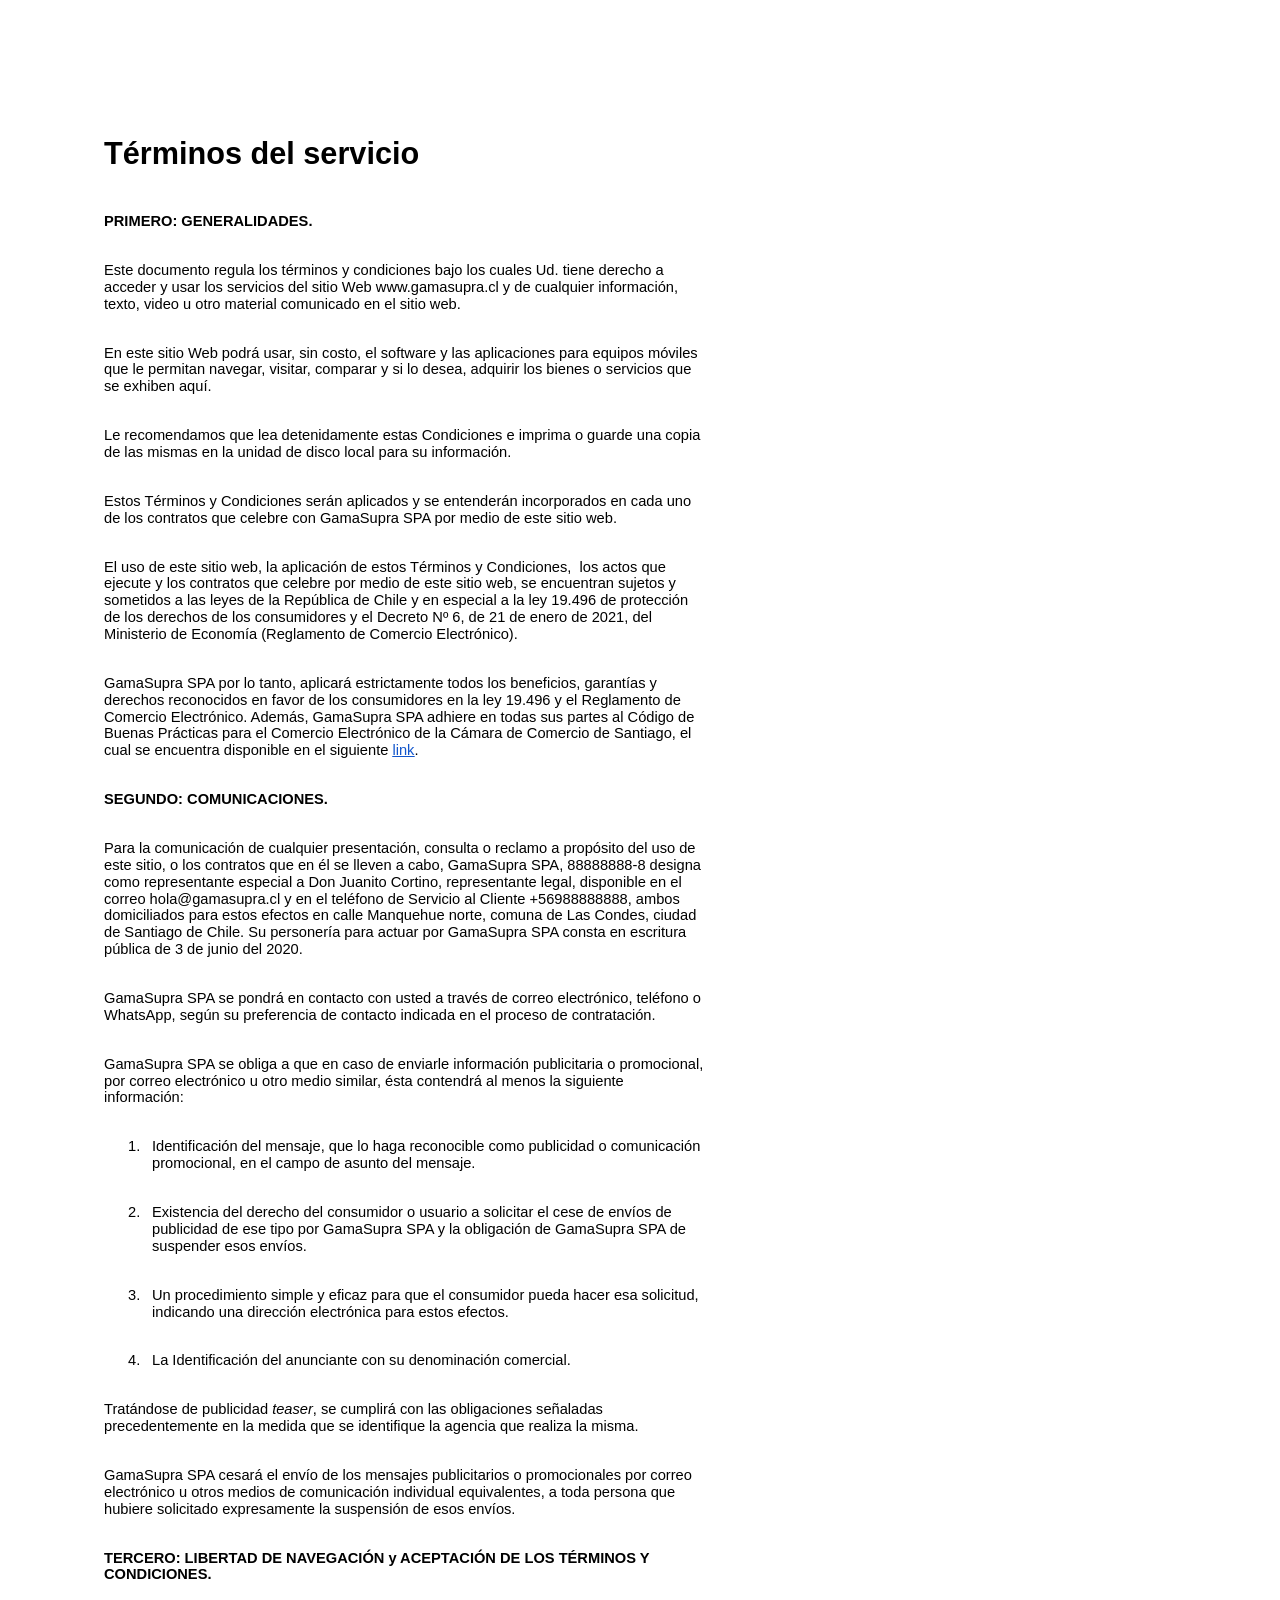
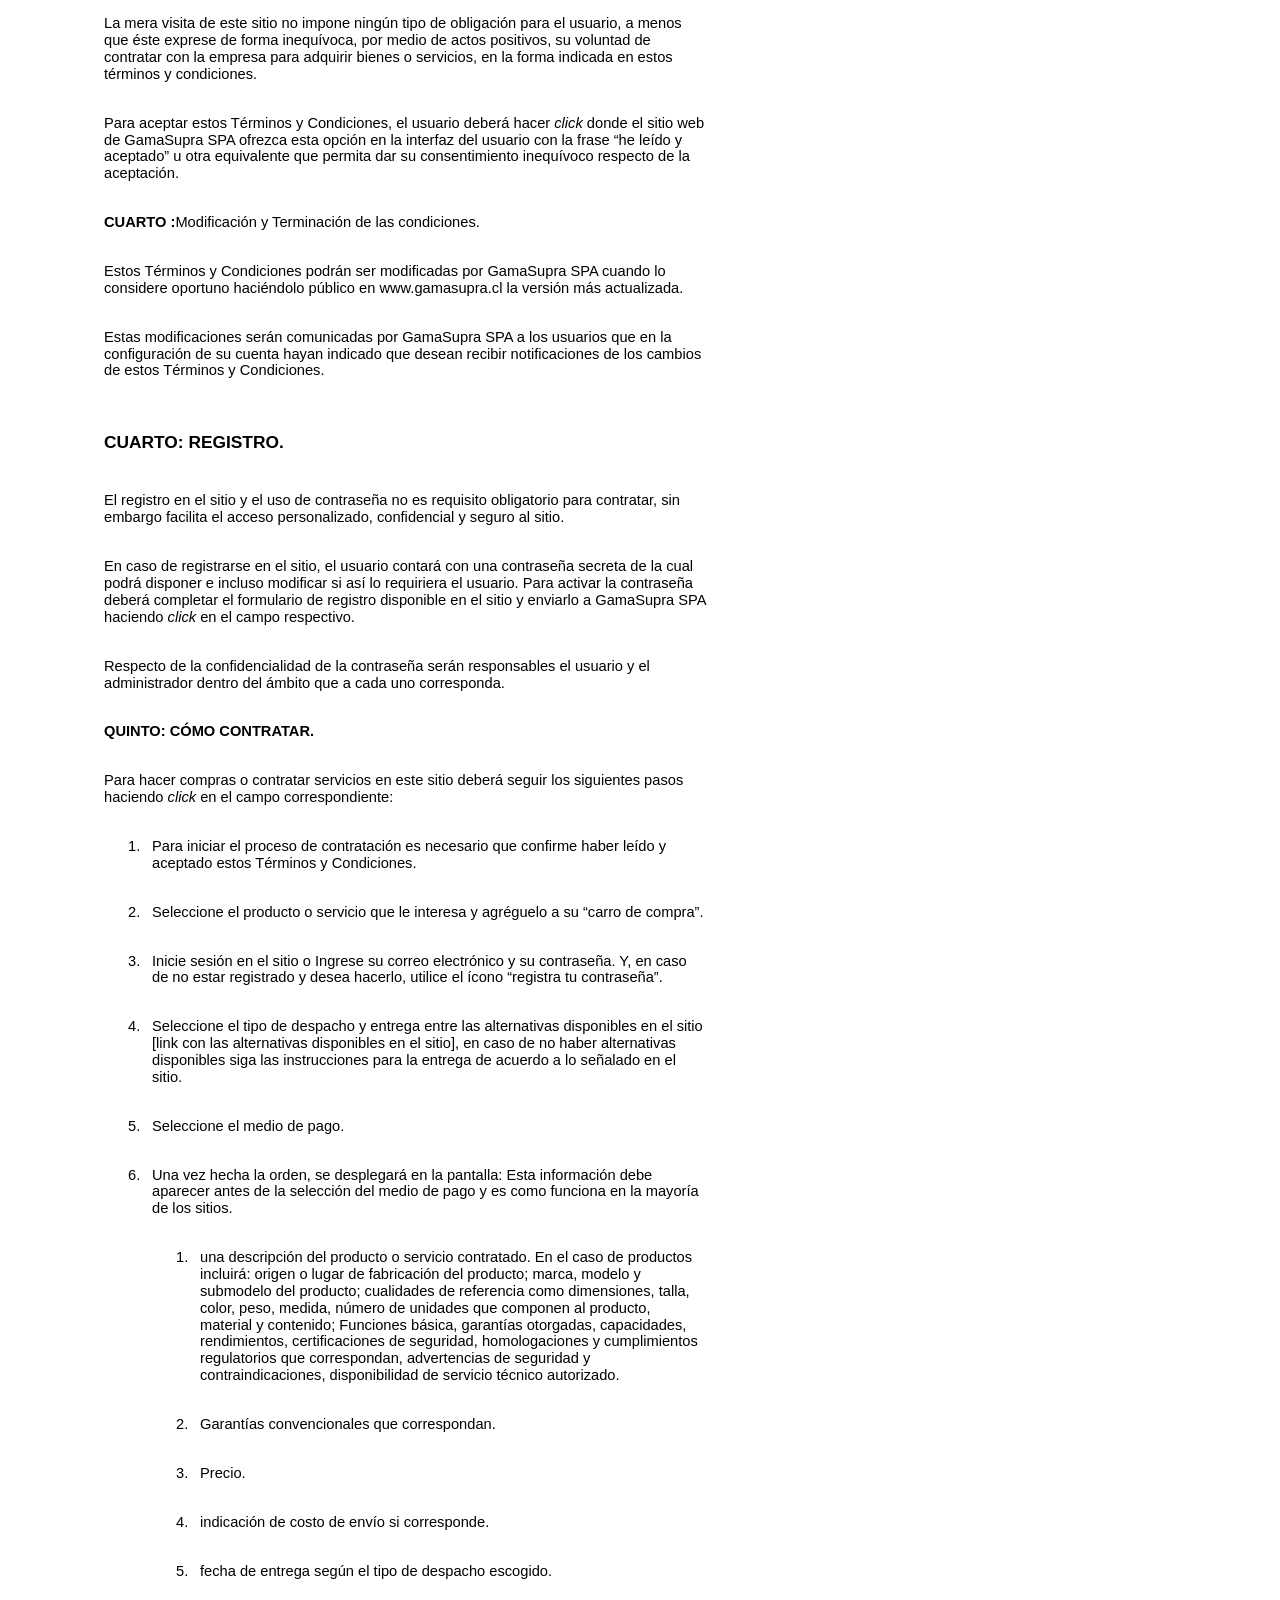
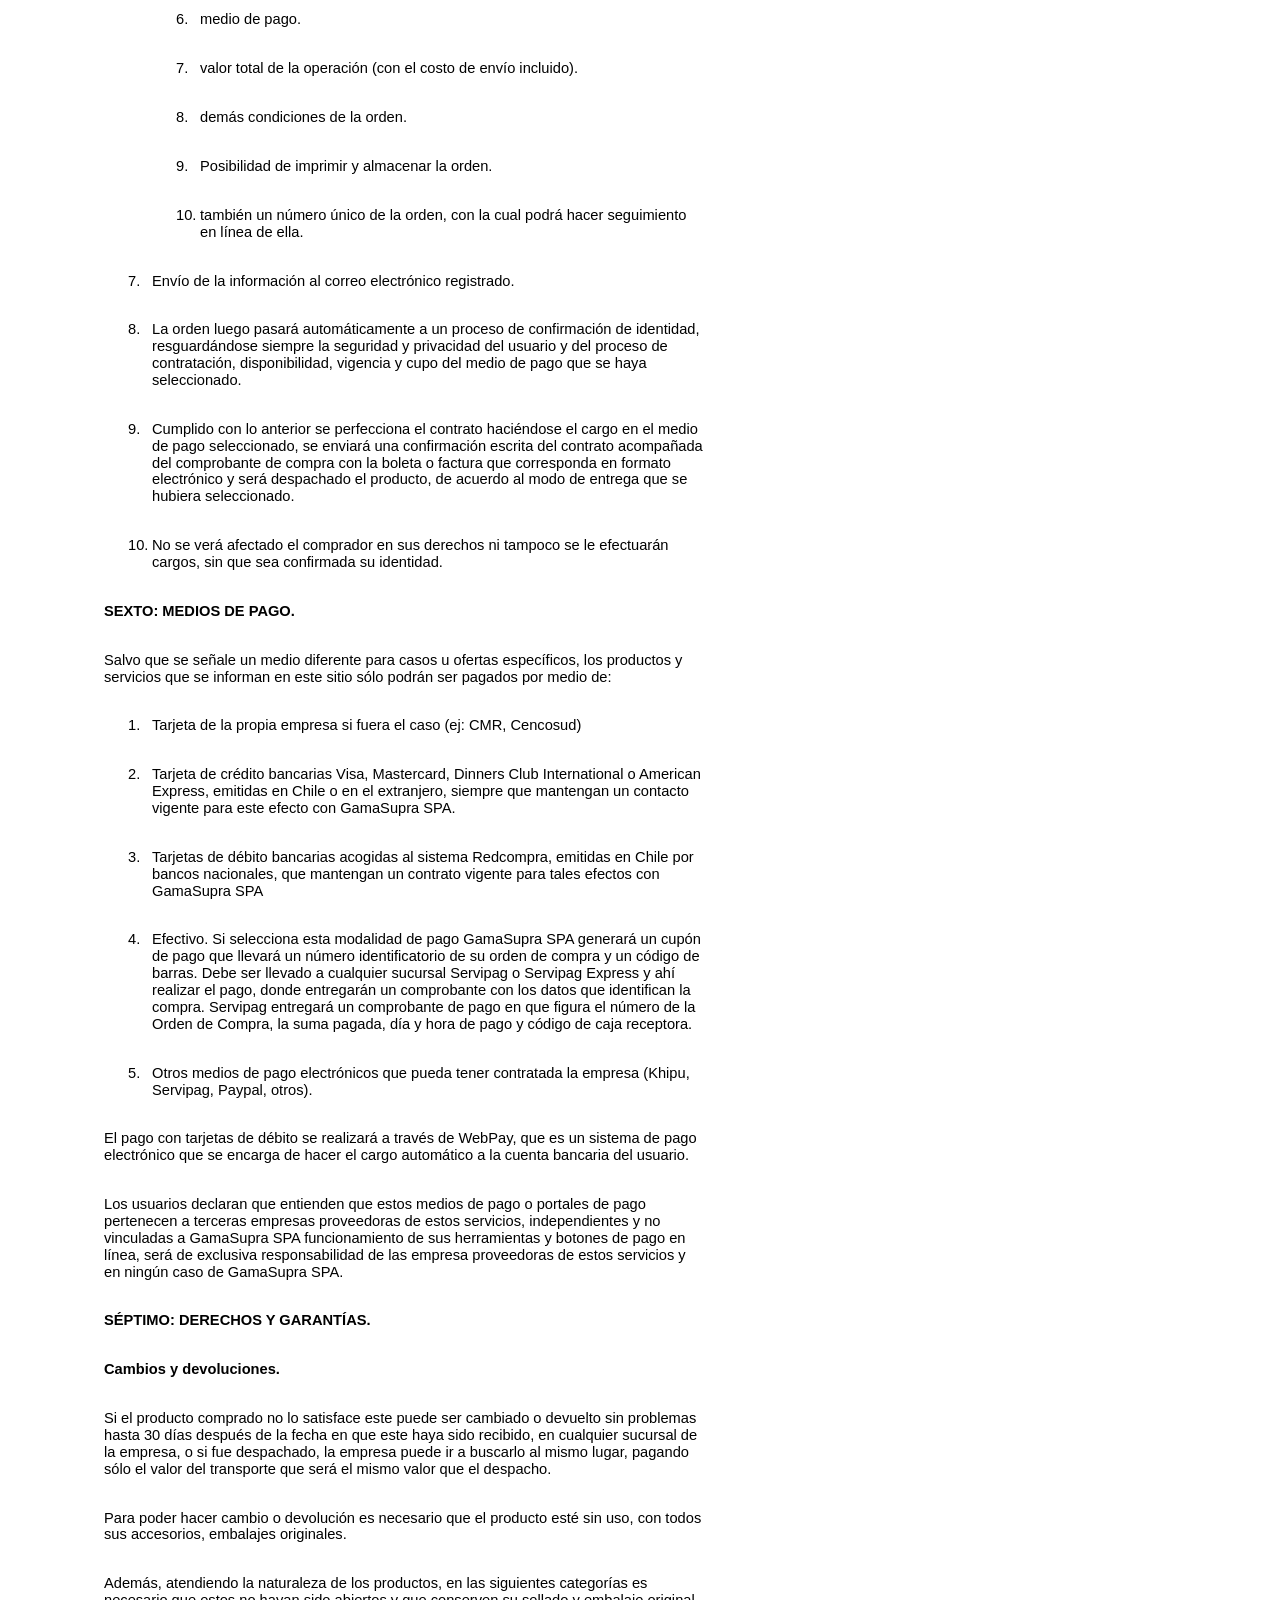
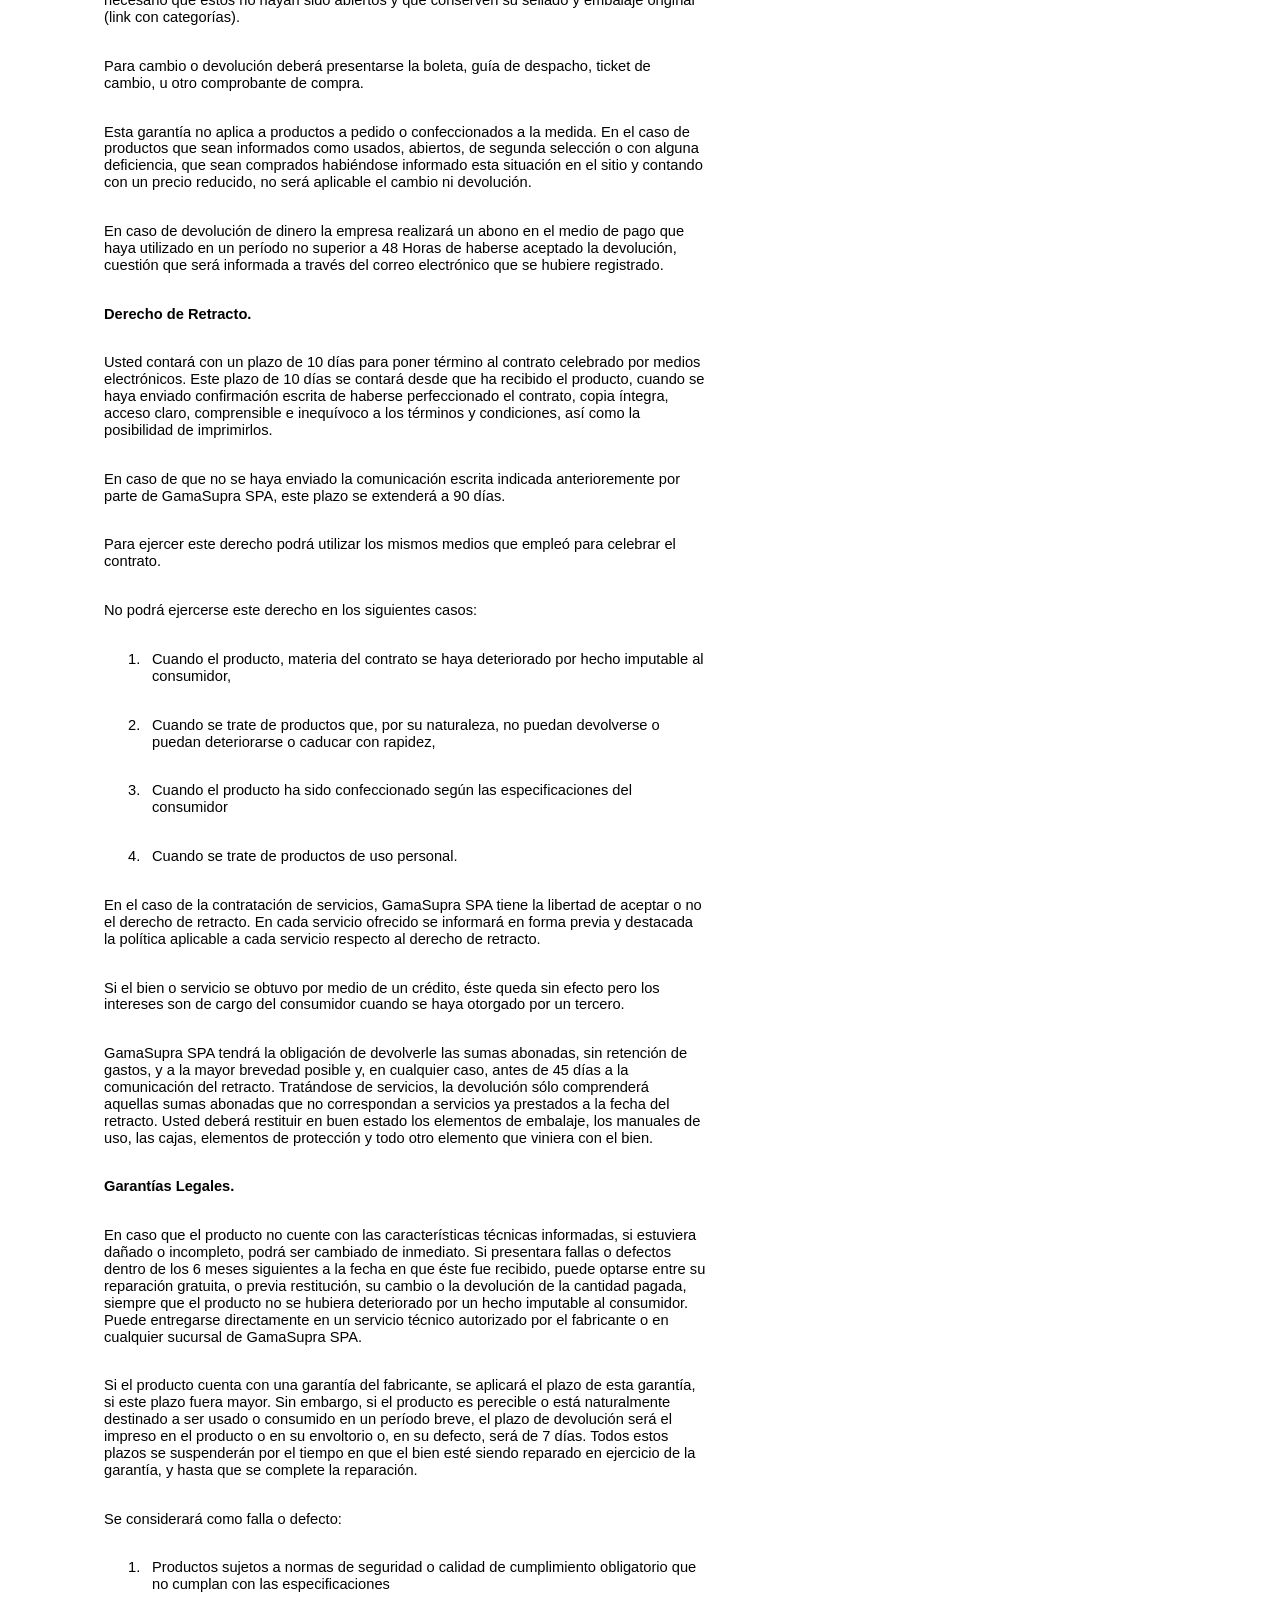
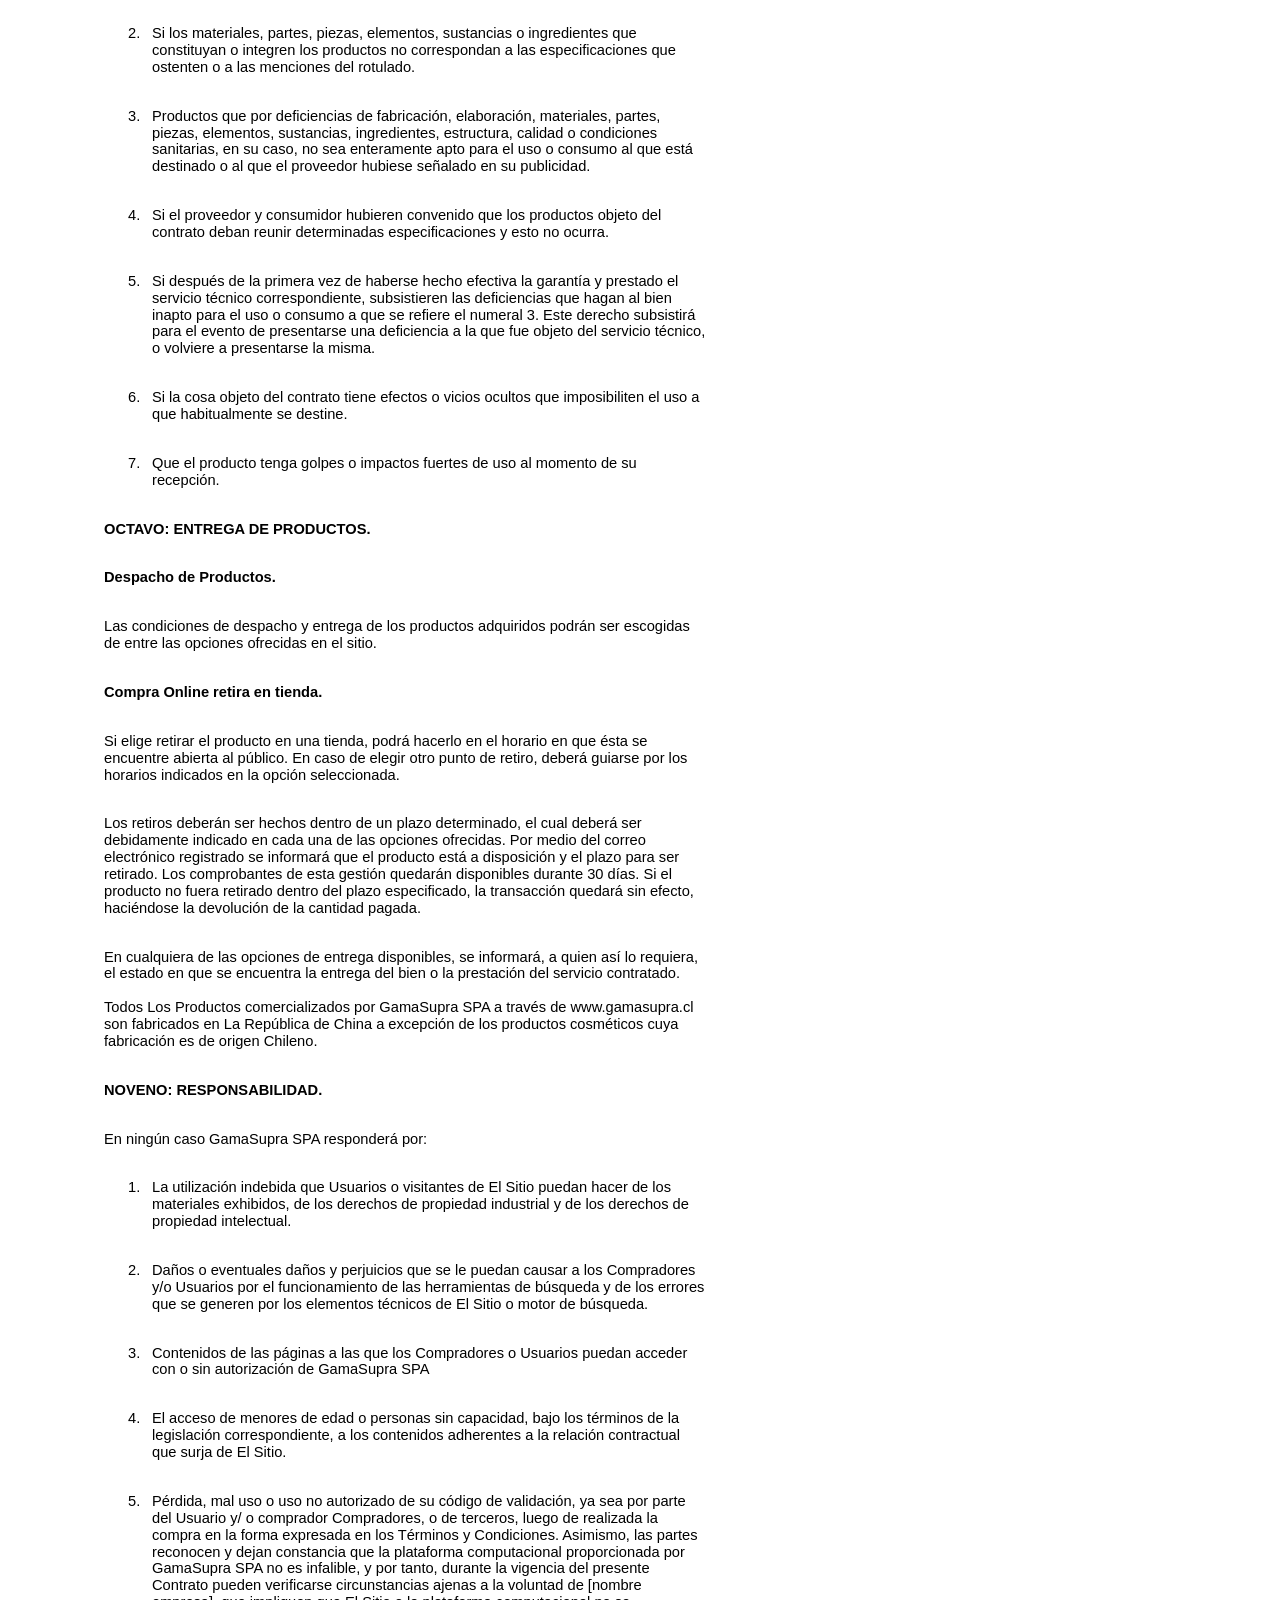
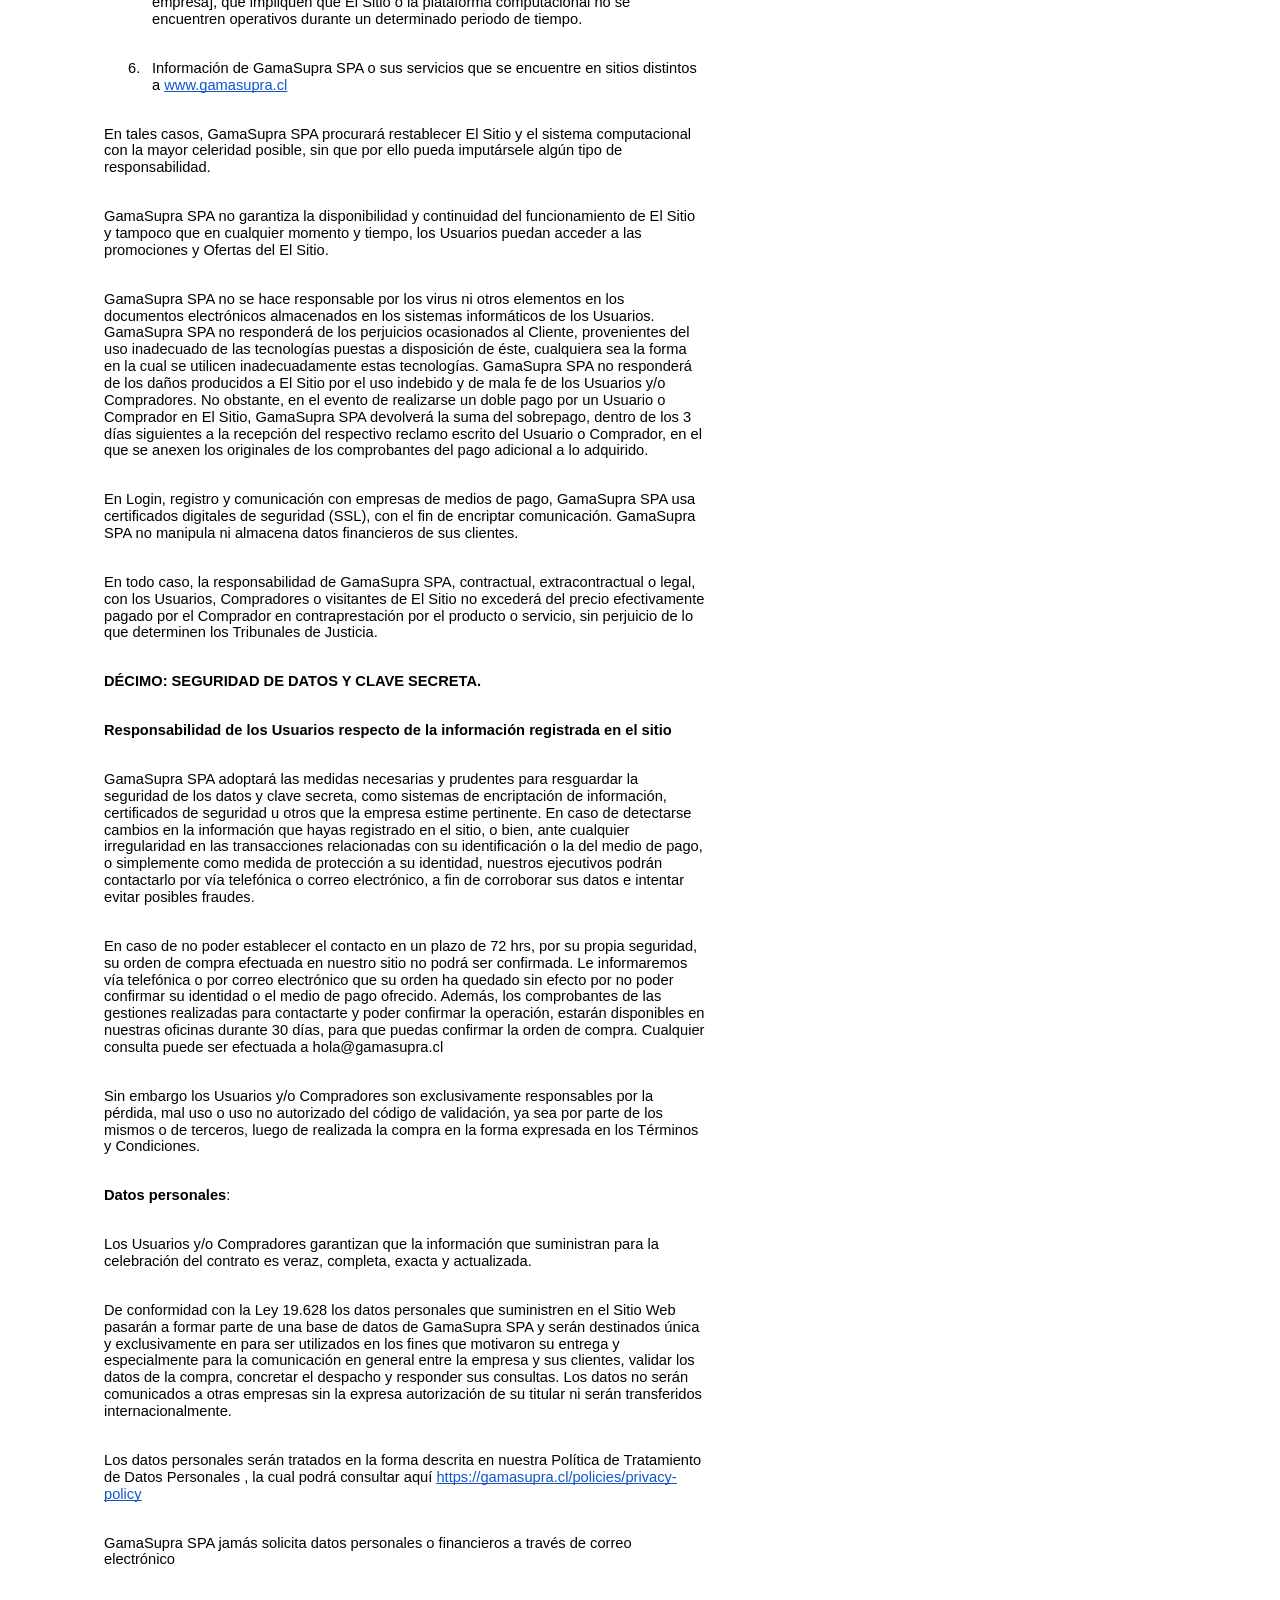
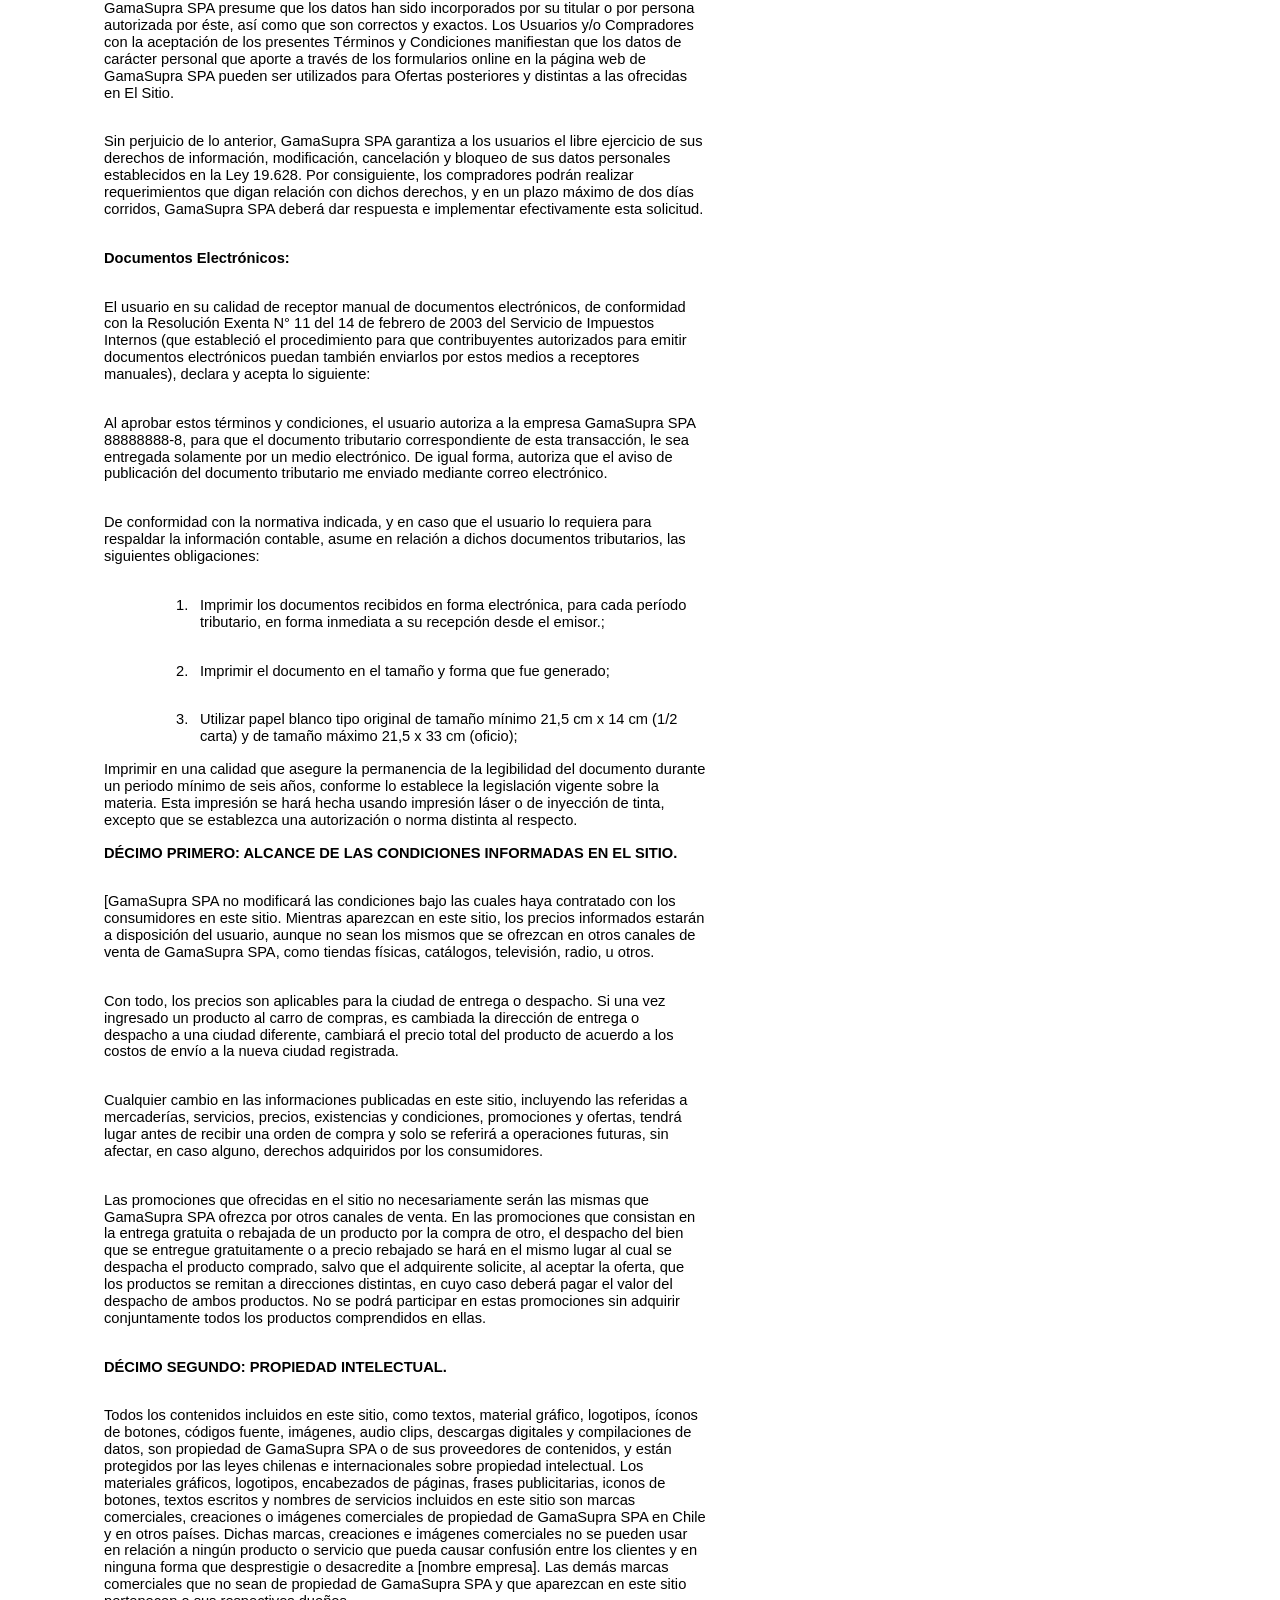
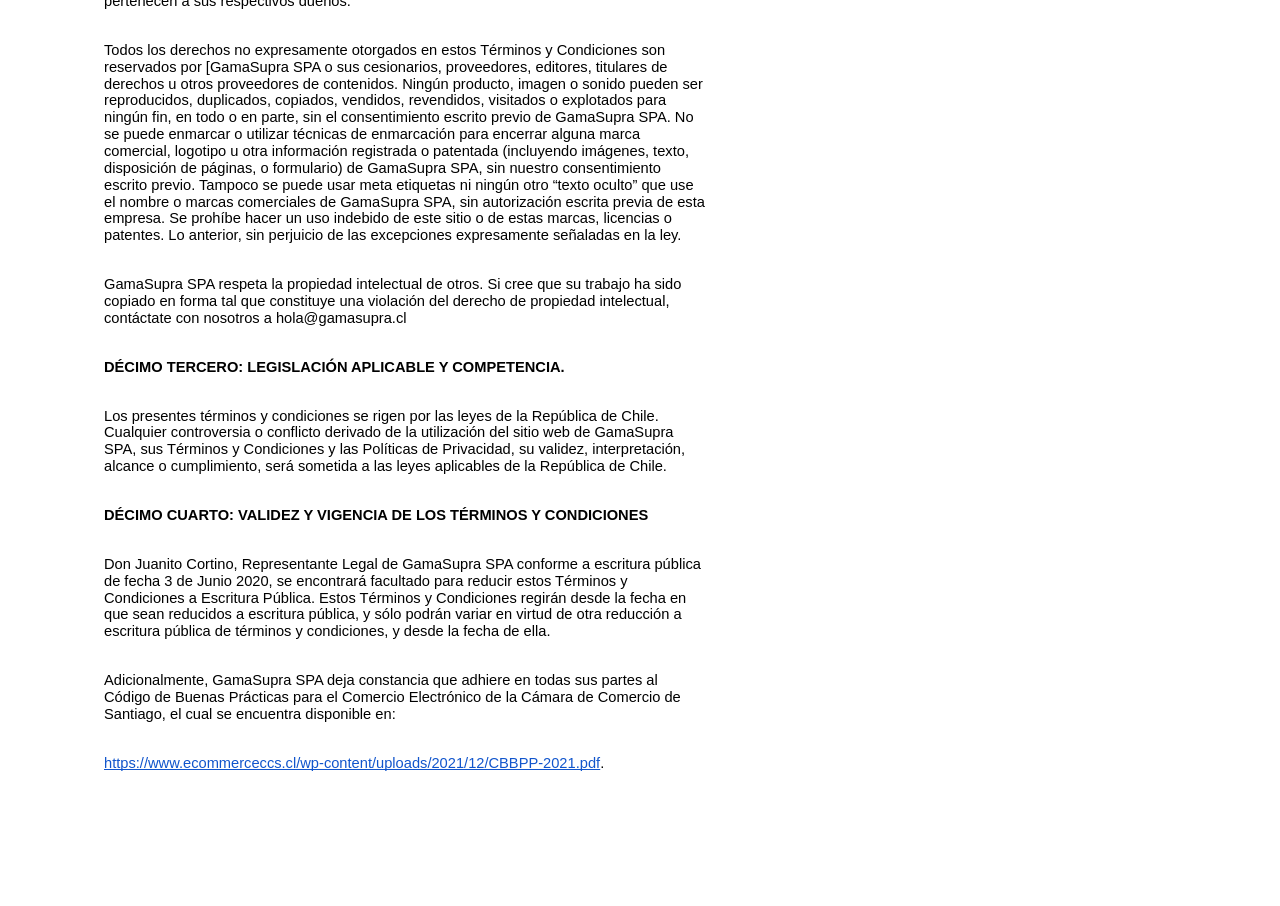
<file: data/policies/terminos_de_servicio.html>
<html><head><meta content="text/html; charset=UTF-8" http-equiv="content-type"><style type="text/css">ol.lst-kix_24ukb6mync56-7.start{counter-reset:lst-ctn-kix_24ukb6mync56-7 0}.lst-kix_vdl95vw2272b-5>li{counter-increment:lst-ctn-kix_vdl95vw2272b-5}.lst-kix_b7sz7jnvdhu0-4>li{counter-increment:lst-ctn-kix_b7sz7jnvdhu0-4}.lst-kix_xegld2qjo6kp-8>li:before{content:"" counter(lst-ctn-kix_xegld2qjo6kp-8,lower-roman) ". "}.lst-kix_u8e9ehaybxl7-1>li{counter-increment:lst-ctn-kix_u8e9ehaybxl7-1}ol.lst-kix_b7sz7jnvdhu0-8.start{counter-reset:lst-ctn-kix_b7sz7jnvdhu0-8 0}.lst-kix_xegld2qjo6kp-7>li:before{content:"" counter(lst-ctn-kix_xegld2qjo6kp-7,lower-latin) ". "}.lst-kix_xegld2qjo6kp-7>li{counter-increment:lst-ctn-kix_xegld2qjo6kp-7}.lst-kix_xegld2qjo6kp-4>li:before{content:"" counter(lst-ctn-kix_xegld2qjo6kp-4,lower-latin) ". "}.lst-kix_xegld2qjo6kp-2>li:before{content:"" counter(lst-ctn-kix_xegld2qjo6kp-2,lower-roman) ". "}.lst-kix_xegld2qjo6kp-6>li:before{content:"" counter(lst-ctn-kix_xegld2qjo6kp-6,decimal) ". "}.lst-kix_xegld2qjo6kp-1>li:before{content:"" counter(lst-ctn-kix_xegld2qjo6kp-1,lower-latin) ". "}.lst-kix_xegld2qjo6kp-5>li:before{content:"" counter(lst-ctn-kix_xegld2qjo6kp-5,lower-roman) ". "}ol.lst-kix_kbyieh1ovt1a-5.start{counter-reset:lst-ctn-kix_kbyieh1ovt1a-5 0}.lst-kix_xegld2qjo6kp-3>li:before{content:"" counter(lst-ctn-kix_xegld2qjo6kp-3,decimal) ". "}ol.lst-kix_b7sz7jnvdhu0-2.start{counter-reset:lst-ctn-kix_b7sz7jnvdhu0-2 0}ol.lst-kix_jv5gigxxqfmq-6.start{counter-reset:lst-ctn-kix_jv5gigxxqfmq-6 0}.lst-kix_xegld2qjo6kp-0>li:before{content:"" counter(lst-ctn-kix_xegld2qjo6kp-0,decimal) ". "}ol.lst-kix_xegld2qjo6kp-8.start{counter-reset:lst-ctn-kix_xegld2qjo6kp-8 0}ol.lst-kix_vdl95vw2272b-5.start{counter-reset:lst-ctn-kix_vdl95vw2272b-5 0}.lst-kix_kbyieh1ovt1a-2>li{counter-increment:lst-ctn-kix_kbyieh1ovt1a-2}.lst-kix_kbyieh1ovt1a-7>li:before{content:"" counter(lst-ctn-kix_kbyieh1ovt1a-7,lower-latin) ". "}.lst-kix_kbyieh1ovt1a-8>li:before{content:"" counter(lst-ctn-kix_kbyieh1ovt1a-8,lower-roman) ". "}.lst-kix_b7sz7jnvdhu0-2>li{counter-increment:lst-ctn-kix_b7sz7jnvdhu0-2}ol.lst-kix_24ukb6mync56-2.start{counter-reset:lst-ctn-kix_24ukb6mync56-2 0}.lst-kix_kbyieh1ovt1a-0>li{counter-increment:lst-ctn-kix_kbyieh1ovt1a-0}.lst-kix_kbyieh1ovt1a-6>li{counter-increment:lst-ctn-kix_kbyieh1ovt1a-6}.lst-kix_kbyieh1ovt1a-1>li:before{content:"" counter(lst-ctn-kix_kbyieh1ovt1a-1,lower-latin) ". "}ol.lst-kix_u8e9ehaybxl7-4.start{counter-reset:lst-ctn-kix_u8e9ehaybxl7-4 0}.lst-kix_kbyieh1ovt1a-0>li:before{content:"" counter(lst-ctn-kix_kbyieh1ovt1a-0,decimal) ". "}ol.lst-kix_vdl95vw2272b-4.start{counter-reset:lst-ctn-kix_vdl95vw2272b-4 0}ol.lst-kix_b7sz7jnvdhu0-7.start{counter-reset:lst-ctn-kix_b7sz7jnvdhu0-7 0}.lst-kix_kbyieh1ovt1a-5>li:before{content:"" counter(lst-ctn-kix_kbyieh1ovt1a-5,lower-roman) ". "}.lst-kix_kbyieh1ovt1a-6>li:before{content:"" counter(lst-ctn-kix_kbyieh1ovt1a-6,decimal) ". "}.lst-kix_jv5gigxxqfmq-8>li{counter-increment:lst-ctn-kix_jv5gigxxqfmq-8}.lst-kix_kbyieh1ovt1a-2>li:before{content:"" counter(lst-ctn-kix_kbyieh1ovt1a-2,lower-roman) ". "}.lst-kix_24ukb6mync56-5>li{counter-increment:lst-ctn-kix_24ukb6mync56-5}.lst-kix_kbyieh1ovt1a-3>li:before{content:"" counter(lst-ctn-kix_kbyieh1ovt1a-3,decimal) ". "}.lst-kix_kbyieh1ovt1a-4>li:before{content:"" counter(lst-ctn-kix_kbyieh1ovt1a-4,lower-latin) ". "}.lst-kix_u8e9ehaybxl7-5>li{counter-increment:lst-ctn-kix_u8e9ehaybxl7-5}ol.lst-kix_u8e9ehaybxl7-3.start{counter-reset:lst-ctn-kix_u8e9ehaybxl7-3 0}ol.lst-kix_b7sz7jnvdhu0-1.start{counter-reset:lst-ctn-kix_b7sz7jnvdhu0-1 0}ol.lst-kix_kbyieh1ovt1a-4.start{counter-reset:lst-ctn-kix_kbyieh1ovt1a-4 0}ol.lst-kix_vdl95vw2272b-5{list-style-type:none}ol.lst-kix_vdl95vw2272b-6{list-style-type:none}ol.lst-kix_vdl95vw2272b-3{list-style-type:none}ol.lst-kix_vdl95vw2272b-4{list-style-type:none}.lst-kix_vdl95vw2272b-3>li{counter-increment:lst-ctn-kix_vdl95vw2272b-3}.lst-kix_xegld2qjo6kp-5>li{counter-increment:lst-ctn-kix_xegld2qjo6kp-5}ol.lst-kix_vdl95vw2272b-7{list-style-type:none}ol.lst-kix_vdl95vw2272b-8{list-style-type:none}ol.lst-kix_vdl95vw2272b-1{list-style-type:none}ol.lst-kix_vdl95vw2272b-2{list-style-type:none}.lst-kix_u8e9ehaybxl7-8>li{counter-increment:lst-ctn-kix_u8e9ehaybxl7-8}ol.lst-kix_vdl95vw2272b-0{list-style-type:none}.lst-kix_b7sz7jnvdhu0-7>li:before{content:"" counter(lst-ctn-kix_b7sz7jnvdhu0-7,lower-latin) ". "}ol.lst-kix_u8e9ehaybxl7-2.start{counter-reset:lst-ctn-kix_u8e9ehaybxl7-2 0}ol.lst-kix_vdl95vw2272b-6.start{counter-reset:lst-ctn-kix_vdl95vw2272b-6 0}ol.lst-kix_24ukb6mync56-0.start{counter-reset:lst-ctn-kix_24ukb6mync56-0 0}ol.lst-kix_xegld2qjo6kp-1{list-style-type:none}.lst-kix_b7sz7jnvdhu0-3>li:before{content:"" counter(lst-ctn-kix_b7sz7jnvdhu0-3,decimal) ". "}ol.lst-kix_xegld2qjo6kp-0{list-style-type:none}.lst-kix_b7sz7jnvdhu0-5>li:before{content:"" counter(lst-ctn-kix_b7sz7jnvdhu0-5,lower-roman) ". "}.lst-kix_vdl95vw2272b-4>li:before{content:"" counter(lst-ctn-kix_vdl95vw2272b-4,lower-latin) ". "}.lst-kix_u8e9ehaybxl7-7>li{counter-increment:lst-ctn-kix_u8e9ehaybxl7-7}ol.lst-kix_xegld2qjo6kp-7.start{counter-reset:lst-ctn-kix_xegld2qjo6kp-7 0}.lst-kix_24ukb6mync56-2>li{counter-increment:lst-ctn-kix_24ukb6mync56-2}ol.lst-kix_24ukb6mync56-3.start{counter-reset:lst-ctn-kix_24ukb6mync56-3 0}.lst-kix_jv5gigxxqfmq-4>li{counter-increment:lst-ctn-kix_jv5gigxxqfmq-4}.lst-kix_jv5gigxxqfmq-5>li{counter-increment:lst-ctn-kix_jv5gigxxqfmq-5}.lst-kix_u8e9ehaybxl7-6>li{counter-increment:lst-ctn-kix_u8e9ehaybxl7-6}ol.lst-kix_jv5gigxxqfmq-2.start{counter-reset:lst-ctn-kix_jv5gigxxqfmq-2 0}.lst-kix_vdl95vw2272b-6>li:before{content:"" counter(lst-ctn-kix_vdl95vw2272b-6,decimal) ". "}.lst-kix_vdl95vw2272b-8>li:before{content:"" counter(lst-ctn-kix_vdl95vw2272b-8,lower-roman) ". "}.lst-kix_24ukb6mync56-3>li:before{content:"" counter(lst-ctn-kix_24ukb6mync56-3,decimal) ". "}.lst-kix_jv5gigxxqfmq-3>li{counter-increment:lst-ctn-kix_jv5gigxxqfmq-3}.lst-kix_24ukb6mync56-1>li:before{content:"" counter(lst-ctn-kix_24ukb6mync56-1,lower-latin) ". "}ol.lst-kix_xegld2qjo6kp-8{list-style-type:none}ol.lst-kix_xegld2qjo6kp-7{list-style-type:none}.lst-kix_kbyieh1ovt1a-8>li{counter-increment:lst-ctn-kix_kbyieh1ovt1a-8}.lst-kix_vdl95vw2272b-2>li:before{content:"" counter(lst-ctn-kix_vdl95vw2272b-2,lower-roman) ". "}ol.lst-kix_xegld2qjo6kp-6{list-style-type:none}.lst-kix_u8e9ehaybxl7-0>li:before{content:"" counter(lst-ctn-kix_u8e9ehaybxl7-0,decimal) ". "}.lst-kix_u8e9ehaybxl7-2>li:before{content:"" counter(lst-ctn-kix_u8e9ehaybxl7-2,lower-roman) ". "}ol.lst-kix_xegld2qjo6kp-5{list-style-type:none}.lst-kix_xegld2qjo6kp-1>li{counter-increment:lst-ctn-kix_xegld2qjo6kp-1}ol.lst-kix_xegld2qjo6kp-4{list-style-type:none}ol.lst-kix_xegld2qjo6kp-3{list-style-type:none}ol.lst-kix_xegld2qjo6kp-2{list-style-type:none}ol.lst-kix_b7sz7jnvdhu0-6.start{counter-reset:lst-ctn-kix_b7sz7jnvdhu0-6 0}.lst-kix_vdl95vw2272b-0>li:before{content:"" counter(lst-ctn-kix_vdl95vw2272b-0,decimal) ". "}.lst-kix_u8e9ehaybxl7-4>li:before{content:"" counter(lst-ctn-kix_u8e9ehaybxl7-4,lower-latin) ". "}.lst-kix_b7sz7jnvdhu0-1>li:before{content:"" counter(lst-ctn-kix_b7sz7jnvdhu0-1,decimal) ". "}.lst-kix_24ukb6mync56-0>li{counter-increment:lst-ctn-kix_24ukb6mync56-0}.lst-kix_u8e9ehaybxl7-8>li:before{content:"" counter(lst-ctn-kix_u8e9ehaybxl7-8,lower-roman) ". "}ol.lst-kix_jv5gigxxqfmq-0.start{counter-reset:lst-ctn-kix_jv5gigxxqfmq-0 0}ol.lst-kix_kbyieh1ovt1a-0{list-style-type:none}ol.lst-kix_b7sz7jnvdhu0-0{list-style-type:none}ol.lst-kix_b7sz7jnvdhu0-3.start{counter-reset:lst-ctn-kix_b7sz7jnvdhu0-3 0}.lst-kix_u8e9ehaybxl7-6>li:before{content:"" counter(lst-ctn-kix_u8e9ehaybxl7-6,decimal) ". "}ol.lst-kix_kbyieh1ovt1a-6.start{counter-reset:lst-ctn-kix_kbyieh1ovt1a-6 0}ol.lst-kix_b7sz7jnvdhu0-1{list-style-type:none}ol.lst-kix_kbyieh1ovt1a-2{list-style-type:none}ol.lst-kix_b7sz7jnvdhu0-2{list-style-type:none}ol.lst-kix_kbyieh1ovt1a-1{list-style-type:none}ol.lst-kix_b7sz7jnvdhu0-3{list-style-type:none}ol.lst-kix_kbyieh1ovt1a-4{list-style-type:none}ol.lst-kix_b7sz7jnvdhu0-4{list-style-type:none}ol.lst-kix_kbyieh1ovt1a-3{list-style-type:none}ol.lst-kix_b7sz7jnvdhu0-5{list-style-type:none}ol.lst-kix_u8e9ehaybxl7-1.start{counter-reset:lst-ctn-kix_u8e9ehaybxl7-1 0}ol.lst-kix_kbyieh1ovt1a-6{list-style-type:none}ol.lst-kix_b7sz7jnvdhu0-6{list-style-type:none}ol.lst-kix_kbyieh1ovt1a-5{list-style-type:none}ol.lst-kix_b7sz7jnvdhu0-7{list-style-type:none}ol.lst-kix_kbyieh1ovt1a-8{list-style-type:none}ol.lst-kix_b7sz7jnvdhu0-8{list-style-type:none}ol.lst-kix_kbyieh1ovt1a-7{list-style-type:none}ol.lst-kix_b7sz7jnvdhu0-4.start{counter-reset:lst-ctn-kix_b7sz7jnvdhu0-4 0}ol.lst-kix_kbyieh1ovt1a-7.start{counter-reset:lst-ctn-kix_kbyieh1ovt1a-7 0}.lst-kix_24ukb6mync56-7>li{counter-increment:lst-ctn-kix_24ukb6mync56-7}ol.lst-kix_24ukb6mync56-1.start{counter-reset:lst-ctn-kix_24ukb6mync56-1 0}.lst-kix_24ukb6mync56-1>li{counter-increment:lst-ctn-kix_24ukb6mync56-1}.lst-kix_24ukb6mync56-5>li:before{content:"" counter(lst-ctn-kix_24ukb6mync56-5,lower-roman) ". "}.lst-kix_24ukb6mync56-7>li:before{content:"" counter(lst-ctn-kix_24ukb6mync56-7,lower-latin) ". "}.lst-kix_xegld2qjo6kp-0>li{counter-increment:lst-ctn-kix_xegld2qjo6kp-0}.lst-kix_kbyieh1ovt1a-7>li{counter-increment:lst-ctn-kix_kbyieh1ovt1a-7}.lst-kix_b7sz7jnvdhu0-0>li{counter-increment:lst-ctn-kix_b7sz7jnvdhu0-0}.lst-kix_jv5gigxxqfmq-7>li:before{content:"" counter(lst-ctn-kix_jv5gigxxqfmq-7,lower-latin) ". "}ol.lst-kix_jv5gigxxqfmq-1.start{counter-reset:lst-ctn-kix_jv5gigxxqfmq-1 0}.lst-kix_kbyieh1ovt1a-1>li{counter-increment:lst-ctn-kix_kbyieh1ovt1a-1}ol.lst-kix_u8e9ehaybxl7-0.start{counter-reset:lst-ctn-kix_u8e9ehaybxl7-0 0}.lst-kix_b7sz7jnvdhu0-6>li{counter-increment:lst-ctn-kix_b7sz7jnvdhu0-6}.lst-kix_kbyieh1ovt1a-3>li{counter-increment:lst-ctn-kix_kbyieh1ovt1a-3}ol.lst-kix_b7sz7jnvdhu0-5.start{counter-reset:lst-ctn-kix_b7sz7jnvdhu0-5 0}.lst-kix_jv5gigxxqfmq-0>li:before{content:"" counter(lst-ctn-kix_jv5gigxxqfmq-0,decimal) ". "}.lst-kix_jv5gigxxqfmq-1>li:before{content:"" counter(lst-ctn-kix_jv5gigxxqfmq-1,lower-latin) ". "}ol.lst-kix_xegld2qjo6kp-0.start{counter-reset:lst-ctn-kix_xegld2qjo6kp-0 0}.lst-kix_jv5gigxxqfmq-4>li:before{content:"" counter(lst-ctn-kix_jv5gigxxqfmq-4,lower-latin) ". "}.lst-kix_jv5gigxxqfmq-5>li:before{content:"" counter(lst-ctn-kix_jv5gigxxqfmq-5,lower-roman) ". "}ol.lst-kix_24ukb6mync56-0{list-style-type:none}.lst-kix_jv5gigxxqfmq-2>li:before{content:"" counter(lst-ctn-kix_jv5gigxxqfmq-2,lower-roman) ". "}.lst-kix_jv5gigxxqfmq-6>li:before{content:"" counter(lst-ctn-kix_jv5gigxxqfmq-6,decimal) ". "}ol.lst-kix_24ukb6mync56-5{list-style-type:none}ol.lst-kix_24ukb6mync56-6{list-style-type:none}.lst-kix_24ukb6mync56-8>li{counter-increment:lst-ctn-kix_24ukb6mync56-8}ol.lst-kix_u8e9ehaybxl7-6.start{counter-reset:lst-ctn-kix_u8e9ehaybxl7-6 0}ol.lst-kix_24ukb6mync56-7{list-style-type:none}ol.lst-kix_kbyieh1ovt1a-8.start{counter-reset:lst-ctn-kix_kbyieh1ovt1a-8 0}ol.lst-kix_24ukb6mync56-8{list-style-type:none}.lst-kix_u8e9ehaybxl7-0>li{counter-increment:lst-ctn-kix_u8e9ehaybxl7-0}ol.lst-kix_24ukb6mync56-1{list-style-type:none}ol.lst-kix_24ukb6mync56-2{list-style-type:none}.lst-kix_jv5gigxxqfmq-3>li:before{content:"" counter(lst-ctn-kix_jv5gigxxqfmq-3,decimal) ". "}.lst-kix_vdl95vw2272b-4>li{counter-increment:lst-ctn-kix_vdl95vw2272b-4}ol.lst-kix_24ukb6mync56-3{list-style-type:none}ol.lst-kix_24ukb6mync56-4{list-style-type:none}ol.lst-kix_vdl95vw2272b-2.start{counter-reset:lst-ctn-kix_vdl95vw2272b-2 0}.lst-kix_xegld2qjo6kp-6>li{counter-increment:lst-ctn-kix_xegld2qjo6kp-6}ol.lst-kix_vdl95vw2272b-7.start{counter-reset:lst-ctn-kix_vdl95vw2272b-7 0}.lst-kix_jv5gigxxqfmq-0>li{counter-increment:lst-ctn-kix_jv5gigxxqfmq-0}ol.lst-kix_kbyieh1ovt1a-2.start{counter-reset:lst-ctn-kix_kbyieh1ovt1a-2 0}.lst-kix_b7sz7jnvdhu0-5>li{counter-increment:lst-ctn-kix_b7sz7jnvdhu0-5}.lst-kix_kbyieh1ovt1a-5>li{counter-increment:lst-ctn-kix_kbyieh1ovt1a-5}.lst-kix_24ukb6mync56-6>li{counter-increment:lst-ctn-kix_24ukb6mync56-6}ol.lst-kix_jv5gigxxqfmq-3.start{counter-reset:lst-ctn-kix_jv5gigxxqfmq-3 0}.lst-kix_b7sz7jnvdhu0-7>li{counter-increment:lst-ctn-kix_b7sz7jnvdhu0-7}ol.lst-kix_vdl95vw2272b-8.start{counter-reset:lst-ctn-kix_vdl95vw2272b-8 0}.lst-kix_jv5gigxxqfmq-2>li{counter-increment:lst-ctn-kix_jv5gigxxqfmq-2}ol.lst-kix_b7sz7jnvdhu0-0.start{counter-reset:lst-ctn-kix_b7sz7jnvdhu0-0 0}ol.lst-kix_xegld2qjo6kp-5.start{counter-reset:lst-ctn-kix_xegld2qjo6kp-5 0}ol.lst-kix_kbyieh1ovt1a-3.start{counter-reset:lst-ctn-kix_kbyieh1ovt1a-3 0}ol.lst-kix_jv5gigxxqfmq-4.start{counter-reset:lst-ctn-kix_jv5gigxxqfmq-4 0}.lst-kix_b7sz7jnvdhu0-1>li{counter-increment:lst-ctn-kix_b7sz7jnvdhu0-1}.lst-kix_u8e9ehaybxl7-2>li{counter-increment:lst-ctn-kix_u8e9ehaybxl7-2}.lst-kix_vdl95vw2272b-0>li{counter-increment:lst-ctn-kix_vdl95vw2272b-0}ol.lst-kix_24ukb6mync56-4.start{counter-reset:lst-ctn-kix_24ukb6mync56-4 0}ol.lst-kix_vdl95vw2272b-3.start{counter-reset:lst-ctn-kix_vdl95vw2272b-3 0}.lst-kix_vdl95vw2272b-6>li{counter-increment:lst-ctn-kix_vdl95vw2272b-6}.lst-kix_xegld2qjo6kp-8>li{counter-increment:lst-ctn-kix_xegld2qjo6kp-8}ol.lst-kix_xegld2qjo6kp-6.start{counter-reset:lst-ctn-kix_xegld2qjo6kp-6 0}.lst-kix_b7sz7jnvdhu0-8>li:before{content:"" counter(lst-ctn-kix_b7sz7jnvdhu0-8,lower-roman) ". "}ol.lst-kix_kbyieh1ovt1a-1.start{counter-reset:lst-ctn-kix_kbyieh1ovt1a-1 0}ol.lst-kix_jv5gigxxqfmq-5.start{counter-reset:lst-ctn-kix_jv5gigxxqfmq-5 0}.lst-kix_b7sz7jnvdhu0-6>li:before{content:"" counter(lst-ctn-kix_b7sz7jnvdhu0-6,decimal) ". "}.lst-kix_xegld2qjo6kp-2>li{counter-increment:lst-ctn-kix_xegld2qjo6kp-2}.lst-kix_b7sz7jnvdhu0-4>li:before{content:"" counter(lst-ctn-kix_b7sz7jnvdhu0-4,lower-latin) ". "}ol.lst-kix_xegld2qjo6kp-4.start{counter-reset:lst-ctn-kix_xegld2qjo6kp-4 0}.lst-kix_vdl95vw2272b-5>li:before{content:"" counter(lst-ctn-kix_vdl95vw2272b-5,lower-roman) ". "}.lst-kix_24ukb6mync56-2>li:before{content:"" counter(lst-ctn-kix_24ukb6mync56-2,lower-roman) ". "}.lst-kix_vdl95vw2272b-7>li:before{content:"" counter(lst-ctn-kix_vdl95vw2272b-7,lower-latin) ". "}.lst-kix_xegld2qjo6kp-3>li{counter-increment:lst-ctn-kix_xegld2qjo6kp-3}.lst-kix_24ukb6mync56-4>li:before{content:"" counter(lst-ctn-kix_24ukb6mync56-4,lower-latin) ". "}ol.lst-kix_u8e9ehaybxl7-8.start{counter-reset:lst-ctn-kix_u8e9ehaybxl7-8 0}.lst-kix_jv5gigxxqfmq-6>li{counter-increment:lst-ctn-kix_jv5gigxxqfmq-6}ol.lst-kix_u8e9ehaybxl7-5{list-style-type:none}ol.lst-kix_u8e9ehaybxl7-4{list-style-type:none}ol.lst-kix_u8e9ehaybxl7-7{list-style-type:none}ol.lst-kix_24ukb6mync56-8.start{counter-reset:lst-ctn-kix_24ukb6mync56-8 0}.lst-kix_b7sz7jnvdhu0-8>li{counter-increment:lst-ctn-kix_b7sz7jnvdhu0-8}ol.lst-kix_u8e9ehaybxl7-6{list-style-type:none}ol.lst-kix_u8e9ehaybxl7-8{list-style-type:none}.lst-kix_24ukb6mync56-0>li:before{content:"" counter(lst-ctn-kix_24ukb6mync56-0,decimal) ". "}.lst-kix_b7sz7jnvdhu0-0>li:before{content:"" counter(lst-ctn-kix_b7sz7jnvdhu0-0,decimal) ". "}ol.lst-kix_u8e9ehaybxl7-5.start{counter-reset:lst-ctn-kix_u8e9ehaybxl7-5 0}.lst-kix_vdl95vw2272b-3>li:before{content:"" counter(lst-ctn-kix_vdl95vw2272b-3,decimal) ". "}.lst-kix_b7sz7jnvdhu0-2>li:before{content:"" counter(lst-ctn-kix_b7sz7jnvdhu0-2,lower-roman) ". "}.lst-kix_xegld2qjo6kp-4>li{counter-increment:lst-ctn-kix_xegld2qjo6kp-4}ol.lst-kix_u8e9ehaybxl7-1{list-style-type:none}.lst-kix_vdl95vw2272b-1>li:before{content:"" counter(lst-ctn-kix_vdl95vw2272b-1,decimal) ". "}ol.lst-kix_u8e9ehaybxl7-0{list-style-type:none}ol.lst-kix_u8e9ehaybxl7-3{list-style-type:none}.lst-kix_u8e9ehaybxl7-1>li:before{content:"" counter(lst-ctn-kix_u8e9ehaybxl7-1,lower-latin) ". "}ol.lst-kix_u8e9ehaybxl7-2{list-style-type:none}.lst-kix_u8e9ehaybxl7-5>li:before{content:"" counter(lst-ctn-kix_u8e9ehaybxl7-5,lower-roman) ". "}ol.lst-kix_24ukb6mync56-5.start{counter-reset:lst-ctn-kix_24ukb6mync56-5 0}.lst-kix_24ukb6mync56-3>li{counter-increment:lst-ctn-kix_24ukb6mync56-3}ol.lst-kix_xegld2qjo6kp-1.start{counter-reset:lst-ctn-kix_xegld2qjo6kp-1 0}.lst-kix_u8e9ehaybxl7-3>li:before{content:"" counter(lst-ctn-kix_u8e9ehaybxl7-3,decimal) ". "}.lst-kix_vdl95vw2272b-2>li{counter-increment:lst-ctn-kix_vdl95vw2272b-2}ol.lst-kix_vdl95vw2272b-1.start{counter-reset:lst-ctn-kix_vdl95vw2272b-1 0}ol.lst-kix_u8e9ehaybxl7-7.start{counter-reset:lst-ctn-kix_u8e9ehaybxl7-7 0}.lst-kix_vdl95vw2272b-8>li{counter-increment:lst-ctn-kix_vdl95vw2272b-8}.lst-kix_jv5gigxxqfmq-7>li{counter-increment:lst-ctn-kix_jv5gigxxqfmq-7}.lst-kix_u8e9ehaybxl7-4>li{counter-increment:lst-ctn-kix_u8e9ehaybxl7-4}.lst-kix_u8e9ehaybxl7-7>li:before{content:"" counter(lst-ctn-kix_u8e9ehaybxl7-7,lower-latin) ". "}.lst-kix_jv5gigxxqfmq-1>li{counter-increment:lst-ctn-kix_jv5gigxxqfmq-1}.lst-kix_vdl95vw2272b-7>li{counter-increment:lst-ctn-kix_vdl95vw2272b-7}ol.lst-kix_xegld2qjo6kp-2.start{counter-reset:lst-ctn-kix_xegld2qjo6kp-2 0}.lst-kix_vdl95vw2272b-1>li{counter-increment:lst-ctn-kix_vdl95vw2272b-1}.lst-kix_u8e9ehaybxl7-3>li{counter-increment:lst-ctn-kix_u8e9ehaybxl7-3}ol.lst-kix_jv5gigxxqfmq-7.start{counter-reset:lst-ctn-kix_jv5gigxxqfmq-7 0}ol.lst-kix_24ukb6mync56-6.start{counter-reset:lst-ctn-kix_24ukb6mync56-6 0}ol.lst-kix_kbyieh1ovt1a-0.start{counter-reset:lst-ctn-kix_kbyieh1ovt1a-0 0}.lst-kix_24ukb6mync56-4>li{counter-increment:lst-ctn-kix_24ukb6mync56-4}.lst-kix_24ukb6mync56-6>li:before{content:"" counter(lst-ctn-kix_24ukb6mync56-6,decimal) ". "}ol.lst-kix_xegld2qjo6kp-3.start{counter-reset:lst-ctn-kix_xegld2qjo6kp-3 0}ol.lst-kix_jv5gigxxqfmq-1{list-style-type:none}.lst-kix_b7sz7jnvdhu0-3>li{counter-increment:lst-ctn-kix_b7sz7jnvdhu0-3}ol.lst-kix_jv5gigxxqfmq-0{list-style-type:none}.lst-kix_kbyieh1ovt1a-4>li{counter-increment:lst-ctn-kix_kbyieh1ovt1a-4}.lst-kix_jv5gigxxqfmq-8>li:before{content:"" counter(lst-ctn-kix_jv5gigxxqfmq-8,lower-roman) ". "}.lst-kix_24ukb6mync56-8>li:before{content:"" counter(lst-ctn-kix_24ukb6mync56-8,lower-roman) ". "}li.li-bullet-0:before{margin-left:-18pt;white-space:nowrap;display:inline-block;min-width:18pt}ol.lst-kix_vdl95vw2272b-0.start{counter-reset:lst-ctn-kix_vdl95vw2272b-0 0}ol.lst-kix_jv5gigxxqfmq-8.start{counter-reset:lst-ctn-kix_jv5gigxxqfmq-8 0}ol.lst-kix_jv5gigxxqfmq-3{list-style-type:none}ol.lst-kix_jv5gigxxqfmq-2{list-style-type:none}ol.lst-kix_jv5gigxxqfmq-5{list-style-type:none}ol.lst-kix_jv5gigxxqfmq-4{list-style-type:none}ol.lst-kix_jv5gigxxqfmq-7{list-style-type:none}ol.lst-kix_jv5gigxxqfmq-6{list-style-type:none}ol.lst-kix_jv5gigxxqfmq-8{list-style-type:none}ol{margin:0;padding:0}table td,table th{padding:0}.c8{-webkit-text-decoration-skip:none;color:#1155cc;font-weight:400;text-decoration:underline;vertical-align:baseline;text-decoration-skip-ink:none;font-size:11pt;font-family:"Arial";font-style:normal}.c0{color:#000000;font-weight:400;text-decoration:none;vertical-align:baseline;font-size:11pt;font-family:"Arial";font-style:normal}.c10{padding-top:0pt;padding-bottom:0pt;line-height:1.15;orphans:2;widows:2;text-align:left;height:11pt}.c12{color:#000000;font-weight:700;text-decoration:none;vertical-align:baseline;font-size:13pt;font-family:"Arial";font-style:normal}.c3{color:#000000;font-weight:700;text-decoration:none;vertical-align:baseline;font-size:11pt;font-family:"Arial";font-style:normal}.c16{padding-top:14pt;padding-bottom:4pt;line-height:1.15;orphans:2;widows:2;text-align:left}.c1{padding-top:12pt;padding-bottom:12pt;line-height:1.15;orphans:2;widows:2;text-align:left}.c17{color:#000000;text-decoration:none;vertical-align:baseline;font-size:20pt;font-family:"Arial";font-style:normal}.c18{padding-top:24pt;padding-bottom:6pt;line-height:1.15;orphans:2;widows:2;text-align:left}.c11{padding-top:0pt;padding-bottom:0pt;line-height:1.15;orphans:2;widows:2;text-align:left}.c9{text-decoration-skip-ink:none;-webkit-text-decoration-skip:none;color:#1155cc;text-decoration:underline}.c6{background-color:#ffffff;max-width:451.4pt;padding:72pt 72pt 72pt 72pt}.c15{color:inherit;text-decoration:inherit}.c5{padding:0;margin:0}.c2{margin-left:36pt;padding-left:0pt}.c4{margin-left:72pt;padding-left:0pt}.c13{font-weight:700}.c7{font-style:italic}.c14{font-size:23pt}.title{padding-top:0pt;color:#000000;font-size:26pt;padding-bottom:3pt;font-family:"Arial";line-height:1.15;page-break-after:avoid;orphans:2;widows:2;text-align:left}.subtitle{padding-top:0pt;color:#666666;font-size:15pt;padding-bottom:16pt;font-family:"Arial";line-height:1.15;page-break-after:avoid;orphans:2;widows:2;text-align:left}li{color:#000000;font-size:11pt;font-family:"Arial"}p{margin:0;color:#000000;font-size:11pt;font-family:"Arial"}h1{padding-top:20pt;color:#000000;font-size:20pt;padding-bottom:6pt;font-family:"Arial";line-height:1.15;page-break-after:avoid;orphans:2;widows:2;text-align:left}h2{padding-top:18pt;color:#000000;font-size:16pt;padding-bottom:6pt;font-family:"Arial";line-height:1.15;page-break-after:avoid;orphans:2;widows:2;text-align:left}h3{padding-top:16pt;color:#434343;font-size:14pt;padding-bottom:4pt;font-family:"Arial";line-height:1.15;page-break-after:avoid;orphans:2;widows:2;text-align:left}h4{padding-top:14pt;color:#666666;font-size:12pt;padding-bottom:4pt;font-family:"Arial";line-height:1.15;page-break-after:avoid;orphans:2;widows:2;text-align:left}h5{padding-top:12pt;color:#666666;font-size:11pt;padding-bottom:4pt;font-family:"Arial";line-height:1.15;page-break-after:avoid;orphans:2;widows:2;text-align:left}h6{padding-top:12pt;color:#666666;font-size:11pt;padding-bottom:4pt;font-family:"Arial";line-height:1.15;page-break-after:avoid;font-style:italic;orphans:2;widows:2;text-align:left}</style></head><body class="c6 doc-content"><h1 class="c18" id="h.gqimbfi17180"><span class="c13 c14">T&eacute;rminos del servicio</span><span class="c13 c17"><br></span></h1><p class="c1"><span class="c3">PRIMERO: GENERALIDADES.</span></p><p class="c1"><span class="c0">Este documento regula los t&eacute;rminos y condiciones bajo los cuales Ud. tiene derecho a acceder y usar los servicios del sitio Web www.gamasupra.cl y de cualquier informaci&oacute;n, texto, video u otro material comunicado en el sitio web. </span></p><p class="c1"><span class="c0">En este sitio Web podr&aacute; usar, sin costo, el software y las aplicaciones para equipos m&oacute;viles que le permitan navegar, visitar, comparar y si lo desea, adquirir los bienes o servicios que se exhiben aqu&iacute;.</span></p><p class="c1"><span class="c0">Le recomendamos que lea detenidamente estas Condiciones e imprima o guarde una copia de las mismas en la unidad de disco local para su informaci&oacute;n.</span></p><p class="c1"><span class="c0">Estos T&eacute;rminos y Condiciones ser&aacute;n aplicados y se entender&aacute;n incorporados en cada uno de los contratos que celebre con GamaSupra SPA por medio de este sitio web. </span></p><p class="c1"><span class="c0">El uso de este sitio web, la aplicaci&oacute;n de estos T&eacute;rminos y Condiciones, &nbsp;los actos que ejecute y los contratos que celebre por medio de este sitio web, se encuentran sujetos y sometidos a las leyes de la Rep&uacute;blica de Chile y en especial a la ley 19.496 de protecci&oacute;n de los derechos de los consumidores y el Decreto N&ordm; 6, de 21 de enero de 2021, del Ministerio de Econom&iacute;a (Reglamento de Comercio Electr&oacute;nico).</span></p><p class="c1"><span>GamaSupra SPA por lo tanto, aplicar&aacute; estrictamente todos los beneficios, garant&iacute;as y derechos reconocidos en favor de los consumidores en la ley 19.496 y el Reglamento de Comercio Electr&oacute;nico. Adem&aacute;s, GamaSupra SPA adhiere en todas sus partes al C&oacute;digo de Buenas Pr&aacute;cticas para el Comercio Electr&oacute;nico de la C&aacute;mara de Comercio de Santiago, el cual se encuentra disponible en el siguiente</span><span><a class="c15" href="https://www.google.com/url?q=https://www.ecommerceccs.cl/wp-content/uploads/2021/12/CBBPP-2021.pdf&amp;sa=D&amp;source=editors&amp;ust=1784469772390496&amp;usg=AOvVaw3CEJ1jWmvSOhvoeP2L4Kyq">&nbsp;</a></span><span class="c9"><a class="c15" href="https://www.google.com/url?q=https://www.ecommerceccs.cl/wp-content/uploads/2021/12/CBBPP-2021.pdf&amp;sa=D&amp;source=editors&amp;ust=1784469772390601&amp;usg=AOvVaw1DLT1WBvfEY0m3wN23SReU">link</a></span><span class="c0">.</span></p><p class="c1"><span class="c3">SEGUNDO: COMUNICACIONES.</span></p><p class="c1"><span class="c0">Para la comunicaci&oacute;n de cualquier presentaci&oacute;n, consulta o reclamo a prop&oacute;sito del uso de este sitio, o los contratos que en &eacute;l se lleven a cabo, GamaSupra SPA, 88888888-8 designa como representante especial a Don Juanito Cortino, representante legal, disponible en el correo hola@gamasupra.cl y en el tel&eacute;fono de Servicio al Cliente +56988888888, ambos domiciliados para estos efectos en calle Manquehue norte, comuna de Las Condes, ciudad de Santiago de Chile. Su personer&iacute;a para actuar por GamaSupra SPA consta en escritura p&uacute;blica de 3 de junio del 2020.</span></p><p class="c1"><span class="c0">GamaSupra SPA se pondr&aacute; en contacto con usted a trav&eacute;s de correo electr&oacute;nico, tel&eacute;fono o WhatsApp, seg&uacute;n su preferencia de contacto indicada en el proceso de contrataci&oacute;n.</span></p><p class="c1"><span class="c0">GamaSupra SPA se obliga a que en caso de enviarle informaci&oacute;n publicitaria o promocional, por correo electr&oacute;nico u otro medio similar, &eacute;sta contendr&aacute; al menos la siguiente informaci&oacute;n:</span></p><ol class="c5 lst-kix_xegld2qjo6kp-0 start" start="1"><li class="c1 c2 li-bullet-0"><span class="c0">Identificaci&oacute;n del mensaje, que lo haga reconocible como publicidad o comunicaci&oacute;n promocional, en el campo de asunto del mensaje. </span></li><li class="c1 c2 li-bullet-0"><span class="c0">Existencia del derecho del consumidor o usuario a solicitar el cese de env&iacute;os de publicidad de ese tipo por GamaSupra SPA y la obligaci&oacute;n de GamaSupra SPA de suspender esos env&iacute;os.</span></li><li class="c1 c2 li-bullet-0"><span class="c0">Un procedimiento simple y eficaz para que el consumidor pueda hacer esa solicitud, indicando una direcci&oacute;n electr&oacute;nica para estos efectos.</span></li><li class="c1 c2 li-bullet-0"><span class="c0">La Identificaci&oacute;n del anunciante con su denominaci&oacute;n comercial.</span></li></ol><p class="c1"><span>Trat&aacute;ndose de publicidad </span><span class="c7">teaser</span><span class="c0">, se cumplir&aacute; con las obligaciones se&ntilde;aladas precedentemente en la medida que se identifique la agencia que realiza la misma.</span></p><p class="c1"><span class="c0">GamaSupra SPA cesar&aacute; el env&iacute;o de los mensajes publicitarios o promocionales por correo electr&oacute;nico u otros medios de comunicaci&oacute;n individual equivalentes, a toda persona que hubiere solicitado expresamente la suspensi&oacute;n de esos env&iacute;os.</span></p><p class="c1"><span class="c3">TERCERO: LIBERTAD DE NAVEGACI&Oacute;N y ACEPTACI&Oacute;N DE LOS T&Eacute;RMINOS Y CONDICIONES.</span></p><p class="c1"><span class="c0">La mera visita de este sitio no impone ning&uacute;n tipo de obligaci&oacute;n para el usuario, a menos que &eacute;ste exprese de forma inequ&iacute;voca, por medio de actos positivos, su voluntad de contratar con la empresa para adquirir bienes o servicios, en la forma indicada en estos t&eacute;rminos y condiciones.</span></p><p class="c1"><span>Para aceptar estos T&eacute;rminos y Condiciones, el usuario deber&aacute; hacer </span><span class="c7">click </span><span class="c0">donde el sitio web de GamaSupra SPA ofrezca esta opci&oacute;n en la interfaz del usuario con la frase &ldquo;he le&iacute;do y aceptado&rdquo; u otra equivalente que permita dar su consentimiento inequ&iacute;voco respecto de la aceptaci&oacute;n. </span></p><p class="c1"><span class="c13">CUARTO :</span><span class="c0">Modificaci&oacute;n y Terminaci&oacute;n de las condiciones.</span></p><p class="c1"><span class="c0">Estos T&eacute;rminos y Condiciones podr&aacute;n ser modificadas por GamaSupra SPA cuando lo considere oportuno haci&eacute;ndolo p&uacute;blico en www.gamasupra.cl la versi&oacute;n m&aacute;s actualizada.</span></p><p class="c1"><span class="c0">Estas modificaciones ser&aacute;n comunicadas por GamaSupra SPA a los usuarios que en la configuraci&oacute;n de su cuenta hayan indicado que desean recibir notificaciones de los cambios de estos T&eacute;rminos y Condiciones.</span></p><h3 class="c16" id="h.pdxhy66h2dcw"><span class="c12">CUARTO: REGISTRO.</span></h3><p class="c1"><span class="c0">El registro en el sitio y el uso de contrase&ntilde;a no es requisito obligatorio para contratar, sin embargo facilita el acceso personalizado, confidencial y seguro al sitio.</span></p><p class="c1"><span>En caso de registrarse en el sitio, el usuario contar&aacute; con una contrase&ntilde;a secreta de la cual podr&aacute; disponer e incluso modificar si as&iacute; lo requiriera el usuario. Para activar la contrase&ntilde;a deber&aacute; completar el formulario de registro disponible en el sitio y enviarlo a GamaSupra SPA haciendo </span><span class="c7">click </span><span class="c0">en el campo respectivo. </span></p><p class="c1"><span class="c0">Respecto de la confidencialidad de la contrase&ntilde;a ser&aacute;n responsables el usuario y el administrador dentro del &aacute;mbito que a cada uno corresponda.</span></p><p class="c1"><span class="c3">QUINTO: C&Oacute;MO CONTRATAR.</span></p><p class="c1"><span>Para hacer compras o contratar servicios en este sitio deber&aacute; seguir los siguientes pasos haciendo </span><span class="c7">click </span><span class="c0">en el campo correspondiente:</span></p><ol class="c5 lst-kix_vdl95vw2272b-0 start" start="1"><li class="c1 c2 li-bullet-0"><span class="c0">Para iniciar el proceso de contrataci&oacute;n es necesario que confirme haber le&iacute;do y aceptado estos T&eacute;rminos y Condiciones.</span></li><li class="c1 c2 li-bullet-0"><span class="c0">Seleccione el producto o servicio que le interesa y agr&eacute;guelo a su &ldquo;carro de compra&rdquo;. </span></li><li class="c1 c2 li-bullet-0"><span class="c0">Inicie sesi&oacute;n en el sitio o Ingrese su correo electr&oacute;nico y su contrase&ntilde;a. Y, en caso de no estar registrado y desea hacerlo, utilice el &iacute;cono &ldquo;registra tu contrase&ntilde;a&rdquo;.</span></li><li class="c1 c2 li-bullet-0"><span class="c0">Seleccione el tipo de despacho y entrega entre las alternativas disponibles en el sitio [link con las alternativas disponibles en el sitio], en caso de no haber alternativas disponibles siga las instrucciones para la entrega de acuerdo a lo se&ntilde;alado en el sitio. </span></li><li class="c1 c2 li-bullet-0"><span class="c0">Seleccione el medio de pago.</span></li><li class="c1 c2 li-bullet-0"><span class="c0">Una vez hecha la orden, se desplegar&aacute; en la pantalla: Esta informaci&oacute;n debe aparecer antes de la selecci&oacute;n del medio de pago y es como funciona en la mayor&iacute;a de los sitios.</span></li></ol><ol class="c5 lst-kix_vdl95vw2272b-1 start" start="1"><li class="c1 c4 li-bullet-0"><span class="c0">una descripci&oacute;n del producto o servicio contratado. En el caso de productos incluir&aacute;: origen o lugar de fabricaci&oacute;n del producto; marca, modelo y submodelo del producto; cualidades de referencia como dimensiones, talla, color, peso, medida, n&uacute;mero de unidades que componen al producto, material y contenido; Funciones b&aacute;sica, garant&iacute;as otorgadas, capacidades, rendimientos, certificaciones de seguridad, homologaciones y cumplimientos regulatorios que correspondan, advertencias de seguridad y contraindicaciones, disponibilidad de servicio t&eacute;cnico autorizado.</span></li><li class="c1 c4 li-bullet-0"><span class="c0">Garant&iacute;as convencionales que correspondan. </span></li><li class="c1 c4 li-bullet-0"><span class="c0">Precio.</span></li><li class="c1 c4 li-bullet-0"><span class="c0">indicaci&oacute;n de costo de env&iacute;o si corresponde.</span></li><li class="c1 c4 li-bullet-0"><span class="c0">fecha de entrega seg&uacute;n el tipo de despacho escogido.</span></li><li class="c1 c4 li-bullet-0"><span class="c0">medio de pago.</span></li><li class="c1 c4 li-bullet-0"><span class="c0">valor total de la operaci&oacute;n (con el costo de env&iacute;o incluido). </span></li><li class="c1 c4 li-bullet-0"><span class="c0">dem&aacute;s condiciones de la orden.</span></li><li class="c1 c4 li-bullet-0"><span class="c0">Posibilidad de imprimir y almacenar la orden.</span></li><li class="c1 c4 li-bullet-0"><span class="c0">tambi&eacute;n un n&uacute;mero &uacute;nico de la orden, con la cual podr&aacute; hacer seguimiento en l&iacute;nea de ella.</span></li></ol><ol class="c5 lst-kix_vdl95vw2272b-0" start="7"><li class="c1 c2 li-bullet-0"><span class="c0">Env&iacute;o de la informaci&oacute;n al correo electr&oacute;nico registrado.</span></li><li class="c1 c2 li-bullet-0"><span class="c0">La orden luego pasar&aacute; autom&aacute;ticamente a un proceso de confirmaci&oacute;n de identidad, resguard&aacute;ndose siempre la seguridad y privacidad del usuario y del proceso de contrataci&oacute;n, disponibilidad, vigencia y cupo del medio de pago que se haya seleccionado.</span></li><li class="c1 c2 li-bullet-0"><span class="c0">Cumplido con lo anterior se perfecciona el contrato haci&eacute;ndose el cargo en el medio de pago seleccionado, se enviar&aacute; una confirmaci&oacute;n escrita del contrato acompa&ntilde;ada del comprobante de compra con la boleta o factura que corresponda en formato electr&oacute;nico y ser&aacute; despachado el producto, de acuerdo al modo de entrega que se hubiera seleccionado. </span></li><li class="c1 c2 li-bullet-0"><span class="c0">No se ver&aacute; afectado el comprador en sus derechos ni tampoco se le efectuar&aacute;n cargos, sin que sea confirmada su identidad.</span></li></ol><p class="c1"><span class="c3">SEXTO: MEDIOS DE PAGO.</span></p><p class="c1"><span class="c0">Salvo que se se&ntilde;ale un medio diferente para casos u ofertas espec&iacute;ficos, los productos y servicios que se informan en este sitio s&oacute;lo podr&aacute;n ser pagados por medio de:</span></p><ol class="c5 lst-kix_kbyieh1ovt1a-0 start" start="1"><li class="c1 c2 li-bullet-0"><span class="c0">Tarjeta de la propia empresa si fuera el caso (ej: CMR, Cencosud) </span></li><li class="c1 c2 li-bullet-0"><span class="c0">Tarjeta de cr&eacute;dito bancarias Visa, Mastercard, Dinners Club International o American Express, emitidas en Chile o en el extranjero, siempre que mantengan un contacto vigente para este efecto con GamaSupra SPA.</span></li><li class="c1 c2 li-bullet-0"><span class="c0">Tarjetas de d&eacute;bito bancarias acogidas al sistema Redcompra, emitidas en Chile por bancos nacionales, que mantengan un contrato vigente para tales efectos con GamaSupra SPA</span></li><li class="c1 c2 li-bullet-0"><span class="c0">Efectivo. Si selecciona esta modalidad de pago GamaSupra SPA generar&aacute; un cup&oacute;n de pago que llevar&aacute; un n&uacute;mero identificatorio de su orden de compra y un c&oacute;digo de barras. Debe ser llevado a cualquier sucursal Servipag o Servipag Express y ah&iacute; realizar el pago, donde entregar&aacute;n un comprobante con los datos que identifican la compra. Servipag entregar&aacute; un comprobante de pago en que figura el n&uacute;mero de la Orden de Compra, la suma pagada, d&iacute;a y hora de pago y c&oacute;digo de caja receptora. </span></li><li class="c1 c2 li-bullet-0"><span class="c0">Otros medios de pago electr&oacute;nicos que pueda tener contratada la empresa (Khipu, Servipag, Paypal, otros).</span></li></ol><p class="c1"><span class="c0">El pago con tarjetas de d&eacute;bito se realizar&aacute; a trav&eacute;s de WebPay, que es un sistema de pago electr&oacute;nico que se encarga de hacer el cargo autom&aacute;tico a la cuenta bancaria del usuario.</span></p><p class="c1"><span class="c0">Los usuarios declaran que entienden que estos medios de pago o portales de pago pertenecen a terceras empresas proveedoras de estos servicios, independientes y no vinculadas a GamaSupra SPA funcionamiento de sus herramientas y botones de pago en l&iacute;nea, ser&aacute; de exclusiva responsabilidad de las empresa proveedoras de estos servicios y en ning&uacute;n caso de GamaSupra SPA.</span></p><p class="c1"><span class="c3">S&Eacute;PTIMO: DERECHOS Y GARANT&Iacute;AS.</span></p><p class="c1"><span class="c3">Cambios y devoluciones.</span></p><p class="c1"><span class="c0">Si el producto comprado no lo satisface este puede ser cambiado o devuelto sin problemas hasta 30 d&iacute;as despu&eacute;s de la fecha en que este haya sido recibido, en cualquier sucursal de la empresa, o si fue despachado, la empresa puede ir a buscarlo al mismo lugar, pagando s&oacute;lo el valor del transporte que ser&aacute; el mismo valor que el despacho.</span></p><p class="c1"><span class="c0">Para poder hacer cambio o devoluci&oacute;n es necesario que el producto est&eacute; sin uso, con todos sus accesorios, embalajes originales.</span></p><p class="c1"><span class="c0">Adem&aacute;s, atendiendo la naturaleza de los productos, en las siguientes categor&iacute;as es necesario que estos no hayan sido abiertos y que conserven su sellado y embalaje original (link con categor&iacute;as).</span></p><p class="c1"><span class="c0">Para cambio o devoluci&oacute;n deber&aacute; presentarse la boleta, gu&iacute;a de despacho, ticket de cambio, u otro comprobante de compra. </span></p><p class="c1"><span class="c0">Esta garant&iacute;a no aplica a productos a pedido o confeccionados a la medida. En el caso de productos que sean informados como usados, abiertos, de segunda selecci&oacute;n o con alguna deficiencia, que sean comprados habi&eacute;ndose informado esta situaci&oacute;n en el sitio y contando con un precio reducido, no ser&aacute; aplicable el cambio ni devoluci&oacute;n.</span></p><p class="c1"><span class="c0">En caso de devoluci&oacute;n de dinero la empresa realizar&aacute; un abono en el medio de pago que haya utilizado en un per&iacute;odo no superior a 48 Horas de haberse aceptado la devoluci&oacute;n, cuesti&oacute;n que ser&aacute; informada a trav&eacute;s del correo electr&oacute;nico que se hubiere registrado.</span></p><p class="c1"><span class="c3">Derecho de Retracto.</span></p><p class="c1"><span class="c0">Usted contar&aacute; con un plazo de 10 d&iacute;as para poner t&eacute;rmino al contrato celebrado por medios electr&oacute;nicos. Este plazo de 10 d&iacute;as se contar&aacute; desde que ha recibido el producto, cuando se haya enviado confirmaci&oacute;n escrita de haberse perfeccionado el contrato, copia &iacute;ntegra, acceso claro, comprensible e inequ&iacute;voco a los t&eacute;rminos y condiciones, as&iacute; como la posibilidad de imprimirlos. &nbsp;</span></p><p class="c1"><span class="c0">En caso de que no se haya enviado la comunicaci&oacute;n escrita indicada anterioremente por parte de GamaSupra SPA, este plazo se extender&aacute; a 90 d&iacute;as. </span></p><p class="c1"><span class="c0">Para ejercer este derecho podr&aacute; utilizar los mismos medios que emple&oacute; para celebrar el contrato. </span></p><p class="c1"><span class="c0">No podr&aacute; ejercerse este derecho en los siguientes casos: </span></p><ol class="c5 lst-kix_jv5gigxxqfmq-0 start" start="1"><li class="c1 c2 li-bullet-0"><span class="c0">Cuando el producto, materia del contrato se haya deteriorado por hecho imputable al consumidor, </span></li><li class="c1 c2 li-bullet-0"><span class="c0">Cuando se trate de productos que, por su naturaleza, no puedan devolverse o puedan deteriorarse o caducar con rapidez, </span></li><li class="c1 c2 li-bullet-0"><span class="c0">Cuando el producto ha sido confeccionado seg&uacute;n las especificaciones del consumidor</span></li><li class="c1 c2 li-bullet-0"><span class="c0">Cuando se trate de productos de uso personal.</span></li></ol><p class="c1"><span class="c0">En el caso de la contrataci&oacute;n de servicios, GamaSupra SPA tiene la libertad de aceptar o no el derecho de retracto. En cada servicio ofrecido se informar&aacute; en forma previa y destacada la pol&iacute;tica aplicable a cada servicio respecto al derecho de retracto.</span></p><p class="c1"><span class="c0">Si el bien o servicio se obtuvo por medio de un cr&eacute;dito, &eacute;ste queda sin efecto pero los intereses son de cargo del consumidor cuando se haya otorgado por un tercero.</span></p><p class="c1"><span class="c0">GamaSupra SPA tendr&aacute; la obligaci&oacute;n de devolverle las sumas abonadas, sin retenci&oacute;n de gastos, y a la mayor brevedad posible y, en cualquier caso, antes de 45 d&iacute;as a la comunicaci&oacute;n del retracto. Trat&aacute;ndose de servicios, la devoluci&oacute;n s&oacute;lo comprender&aacute; aquellas sumas abonadas que no correspondan a servicios ya prestados a la fecha del retracto. Usted deber&aacute; restituir en buen estado los elementos de embalaje, los manuales de uso, las cajas, elementos de protecci&oacute;n y todo otro elemento que viniera con el bien.</span></p><p class="c1"><span class="c3">Garant&iacute;as Legales.</span></p><p class="c1"><span class="c0">En caso que el producto no cuente con las caracter&iacute;sticas t&eacute;cnicas informadas, si estuviera da&ntilde;ado o incompleto, podr&aacute; ser cambiado de inmediato. Si presentara fallas o defectos dentro de los 6 meses siguientes a la fecha en que &eacute;ste fue recibido, puede optarse entre su reparaci&oacute;n gratuita, o previa restituci&oacute;n, su cambio o la devoluci&oacute;n de la cantidad pagada, siempre que el producto no se hubiera deteriorado por un hecho imputable al consumidor. Puede entregarse directamente en un servicio t&eacute;cnico autorizado por el fabricante o en cualquier sucursal de GamaSupra SPA.</span></p><p class="c1"><span class="c0">Si el producto cuenta con una garant&iacute;a del fabricante, se aplicar&aacute; el plazo de esta garant&iacute;a, si este plazo fuera mayor. Sin embargo, si el producto es perecible o est&aacute; naturalmente destinado a ser usado o consumido en un per&iacute;odo breve, el plazo de devoluci&oacute;n ser&aacute; el impreso en el producto o en su envoltorio o, en su defecto, ser&aacute; de 7 d&iacute;as. Todos estos plazos se suspender&aacute;n por el tiempo en que el bien est&eacute; siendo reparado en ejercicio de la garant&iacute;a, y hasta que se complete la reparaci&oacute;n.</span></p><p class="c1"><span class="c0">Se considerar&aacute; como falla o defecto:</span></p><ol class="c5 lst-kix_u8e9ehaybxl7-0 start" start="1"><li class="c1 c2 li-bullet-0"><span class="c0">Productos sujetos a normas de seguridad o calidad de cumplimiento obligatorio que no cumplan con las especificaciones</span></li><li class="c1 c2 li-bullet-0"><span class="c0">Si los materiales, partes, piezas, elementos, sustancias o ingredientes que constituyan o integren los productos no correspondan a las especificaciones que ostenten o a las menciones del rotulado.</span></li><li class="c1 c2 li-bullet-0"><span class="c0">Productos que por deficiencias de fabricaci&oacute;n, elaboraci&oacute;n, materiales, partes, piezas, elementos, sustancias, ingredientes, estructura, calidad o condiciones sanitarias, en su caso, no sea enteramente apto para el uso o consumo al que est&aacute; destinado o al que el proveedor hubiese se&ntilde;alado en su publicidad.</span></li><li class="c1 c2 li-bullet-0"><span class="c0">Si el proveedor y consumidor hubieren convenido que los productos objeto del contrato deban reunir determinadas especificaciones y esto no ocurra.</span></li><li class="c1 c2 li-bullet-0"><span class="c0">Si despu&eacute;s de la primera vez de haberse hecho efectiva la garant&iacute;a y prestado el servicio t&eacute;cnico correspondiente, subsistieren las deficiencias que hagan al bien inapto para el uso o consumo a que se refiere el numeral 3. Este derecho subsistir&aacute; para el evento de presentarse una deficiencia a la que fue objeto del servicio t&eacute;cnico, o volviere a presentarse la misma.</span></li><li class="c1 c2 li-bullet-0"><span class="c0">Si la cosa objeto del contrato tiene efectos o vicios ocultos que imposibiliten el uso a que habitualmente se destine.</span></li><li class="c1 c2 li-bullet-0"><span class="c0">Que el producto tenga golpes o impactos fuertes de uso al momento de su recepci&oacute;n.</span></li></ol><p class="c1"><span class="c3">OCTAVO: ENTREGA DE PRODUCTOS.</span></p><p class="c1"><span class="c3">Despacho de Productos.</span></p><p class="c1"><span class="c0">Las condiciones de despacho y entrega de los productos adquiridos podr&aacute;n ser escogidas de entre las opciones ofrecidas en el sitio.</span></p><p class="c1"><span class="c3">Compra Online retira en tienda.</span></p><p class="c1"><span class="c0">Si elige retirar el producto en una tienda, podr&aacute; hacerlo en el horario en que &eacute;sta se encuentre abierta al p&uacute;blico. En caso de elegir otro punto de retiro, deber&aacute; guiarse por los horarios indicados en la opci&oacute;n seleccionada.</span></p><p class="c1"><span class="c0">Los retiros deber&aacute;n ser hechos dentro de un plazo determinado, el cual deber&aacute; ser debidamente indicado en cada una de las opciones ofrecidas. Por medio del correo electr&oacute;nico registrado se informar&aacute; que el producto est&aacute; a disposici&oacute;n y el plazo para ser retirado. Los comprobantes de esta gesti&oacute;n quedar&aacute;n disponibles durante 30 d&iacute;as. Si el producto no fuera retirado dentro del plazo especificado, la transacci&oacute;n quedar&aacute; sin efecto, haci&eacute;ndose la devoluci&oacute;n de la cantidad pagada. </span></p><p class="c1"><span class="c0">En cualquiera de las opciones de entrega disponibles, se informar&aacute;, a quien as&iacute; lo requiera, el estado en que se encuentra la entrega del bien o la prestaci&oacute;n del servicio contratado.<br><br>Todos Los Productos comercializados por GamaSupra SPA a trav&eacute;s de www.gamasupra.cl son fabricados en La Rep&uacute;blica de China a excepci&oacute;n de los productos cosm&eacute;ticos cuya fabricaci&oacute;n es de origen Chileno.</span></p><p class="c1"><span class="c3">NOVENO: RESPONSABILIDAD.</span></p><p class="c1"><span class="c0">En ning&uacute;n caso GamaSupra SPA responder&aacute; por:</span></p><ol class="c5 lst-kix_24ukb6mync56-0 start" start="1"><li class="c1 c2 li-bullet-0"><span class="c0">La utilizaci&oacute;n indebida que Usuarios o visitantes de El Sitio puedan hacer de los materiales exhibidos, de los derechos de propiedad industrial y de los derechos de propiedad intelectual. </span></li><li class="c1 c2 li-bullet-0"><span class="c0">Da&ntilde;os o eventuales da&ntilde;os y perjuicios que se le puedan causar a los Compradores y/o Usuarios por el funcionamiento de las herramientas de b&uacute;squeda y de los errores que se generen por los elementos t&eacute;cnicos de El Sitio o motor de b&uacute;squeda. </span></li><li class="c1 c2 li-bullet-0"><span class="c0">Contenidos de las p&aacute;ginas a las que los Compradores o Usuarios puedan acceder con o sin autorizaci&oacute;n de GamaSupra SPA</span></li><li class="c1 c2 li-bullet-0"><span class="c0">El acceso de menores de edad o personas sin capacidad, bajo los t&eacute;rminos de la legislaci&oacute;n correspondiente, a los contenidos adherentes a la relaci&oacute;n contractual que surja de El Sitio. </span></li><li class="c1 c2 li-bullet-0"><span class="c0">P&eacute;rdida, mal uso o uso no autorizado de su c&oacute;digo de validaci&oacute;n, ya sea por parte del Usuario y/ o comprador Compradores, o de terceros, luego de realizada la compra en la forma expresada en los T&eacute;rminos y Condiciones. Asimismo, las partes reconocen y dejan constancia que la plataforma computacional proporcionada por GamaSupra SPA no es infalible, y por tanto, durante la vigencia del presente Contrato pueden verificarse circunstancias ajenas a la voluntad de [nombre empresa], que impliquen que El Sitio o la plataforma computacional no se encuentren operativos durante un determinado periodo de tiempo.</span></li><li class="c1 c2 li-bullet-0"><span>Informaci&oacute;n de GamaSupra SPA o sus servicios que se encuentre en sitios distintos a</span><span><a class="c15" href="https://www.google.com/url?q=https://mycocos.cl/&amp;sa=D&amp;source=editors&amp;ust=1784469772404496&amp;usg=AOvVaw1W-dppinYX7o0OKHsWdoXC">&nbsp;</a></span><span class="c9"><a class="c15" href="https://www.google.com/url?q=https://mycocos.cl/&amp;sa=D&amp;source=editors&amp;ust=1784469772404576&amp;usg=AOvVaw3nSaE1lzBPRLpD9wQcrz0Z">www.gamasupra.cl</a></span></li></ol><p class="c1"><span class="c0">En tales casos, GamaSupra SPA procurar&aacute; restablecer El Sitio y el sistema computacional con la mayor celeridad posible, sin que por ello pueda imput&aacute;rsele alg&uacute;n tipo de responsabilidad. </span></p><p class="c1"><span class="c0">GamaSupra SPA no garantiza la disponibilidad y continuidad del funcionamiento de El Sitio y tampoco que en cualquier momento y tiempo, los Usuarios puedan acceder a las promociones y Ofertas del El Sitio.</span></p><p class="c1"><span class="c0">GamaSupra SPA no se hace responsable por los virus ni otros elementos en los documentos electr&oacute;nicos almacenados en los sistemas inform&aacute;ticos de los Usuarios. GamaSupra SPA no responder&aacute; de los perjuicios ocasionados al Cliente, provenientes del uso inadecuado de las tecnolog&iacute;as puestas a disposici&oacute;n de &eacute;ste, cualquiera sea la forma en la cual se utilicen inadecuadamente estas tecnolog&iacute;as. GamaSupra SPA no responder&aacute; de los da&ntilde;os producidos a El Sitio por el uso indebido y de mala fe de los Usuarios y/o Compradores. No obstante, en el evento de realizarse un doble pago por un Usuario o Comprador en El Sitio, GamaSupra SPA devolver&aacute; la suma del sobrepago, dentro de los 3 d&iacute;as siguientes a la recepci&oacute;n del respectivo reclamo escrito del Usuario o Comprador, en el que se anexen los originales de los comprobantes del pago adicional a lo adquirido.</span></p><p class="c1"><span class="c0">En Login, registro y comunicaci&oacute;n con empresas de medios de pago, GamaSupra SPA usa certificados digitales de seguridad (SSL), con el fin de encriptar comunicaci&oacute;n. GamaSupra SPA no manipula ni almacena datos financieros de sus clientes.</span></p><p class="c1"><span class="c0">En todo caso, la responsabilidad de GamaSupra SPA, contractual, extracontractual o legal, con los Usuarios, Compradores o visitantes de El Sitio no exceder&aacute; del precio efectivamente pagado por el Comprador en contraprestaci&oacute;n por el producto o servicio, sin perjuicio de lo que determinen los Tribunales de Justicia.</span></p><p class="c1"><span class="c3">D&Eacute;CIMO: SEGURIDAD DE DATOS Y CLAVE SECRETA.</span></p><p class="c1"><span class="c3">Responsabilidad de los Usuarios respecto de la informaci&oacute;n registrada en el sitio</span></p><p class="c1"><span>GamaSupra</span><span class="c0">&nbsp;SPA adoptar&aacute; las medidas necesarias y prudentes para resguardar la seguridad de los datos y clave secreta, como sistemas de encriptaci&oacute;n de informaci&oacute;n, certificados de seguridad u otros que la empresa estime pertinente. En caso de detectarse cambios en la informaci&oacute;n que hayas registrado en el sitio, o bien, ante cualquier irregularidad en las transacciones relacionadas con su identificaci&oacute;n o la del medio de pago, o simplemente como medida de protecci&oacute;n a su identidad, nuestros ejecutivos podr&aacute;n contactarlo por v&iacute;a telef&oacute;nica o correo electr&oacute;nico, a fin de corroborar sus datos e intentar evitar posibles fraudes.</span></p><p class="c1"><span class="c0">En caso de no poder establecer el contacto en un plazo de 72 hrs, por su propia seguridad, su orden de compra efectuada en nuestro sitio no podr&aacute; ser confirmada. Le informaremos v&iacute;a telef&oacute;nica o por correo electr&oacute;nico que su orden ha quedado sin efecto por no poder confirmar su identidad o el medio de pago ofrecido. Adem&aacute;s, los comprobantes de las gestiones realizadas para contactarte y poder confirmar la operaci&oacute;n, estar&aacute;n disponibles en nuestras oficinas durante 30 d&iacute;as, para que puedas confirmar la orden de compra. Cualquier consulta puede ser efectuada a hola@gamasupra.cl</span></p><p class="c1"><span class="c0">Sin embargo los Usuarios y/o Compradores son exclusivamente responsables por la p&eacute;rdida, mal uso o uso no autorizado del c&oacute;digo de validaci&oacute;n, ya sea por parte de los mismos o de terceros, luego de realizada la compra en la forma expresada en los T&eacute;rminos y Condiciones.</span></p><p class="c1"><span class="c13">Datos personales</span><span class="c0">:</span></p><p class="c1"><span class="c0">Los Usuarios y/o Compradores garantizan que la informaci&oacute;n que suministran para la celebraci&oacute;n del contrato es veraz, completa, exacta y actualizada.</span></p><p class="c1"><span class="c0">De conformidad con la Ley 19.628 los datos personales que suministren en el Sitio Web pasar&aacute;n a formar parte de una base de datos de GamaSupra SPA y ser&aacute;n destinados &uacute;nica y exclusivamente en para ser utilizados en los fines que motivaron su entrega y especialmente para la comunicaci&oacute;n en general entre la empresa y sus clientes, validar los datos de la compra, concretar el despacho y responder sus consultas. Los datos no ser&aacute;n comunicados a otras empresas sin la expresa autorizaci&oacute;n de su titular ni ser&aacute;n transferidos internacionalmente. </span></p><p class="c1"><span>Los datos personales ser&aacute;n tratados en la forma descrita en nuestra Pol&iacute;tica de Tratamiento de Datos Personales , la cual podr&aacute; consultar aqu&iacute;</span><span><a class="c15" href="https://www.google.com/url?q=https://mycocos.cl/policies/privacy-policy&amp;sa=D&amp;source=editors&amp;ust=1784469772407868&amp;usg=AOvVaw1IyLmTDdmTCRsV7_rYZV1L">&nbsp;</a></span><span class="c9"><a class="c15" href="https://www.google.com/url?q=https://mycocos.cl/policies/privacy-policy&amp;sa=D&amp;source=editors&amp;ust=1784469772407968&amp;usg=AOvVaw3tFE2S7VmKc7ptc5rm5C29">https://gamasupra.cl/policies/privacy-policy</a></span></p><p class="c1"><span>GamaSupra</span><span class="c0">&nbsp;SPA jam&aacute;s solicita datos personales o financieros a trav&eacute;s de correo electr&oacute;nico</span></p><p class="c1"><span class="c0">GamaSupra SPA presume que los datos han sido incorporados por su titular o por persona autorizada por &eacute;ste, as&iacute; como que son correctos y exactos. Los Usuarios y/o Compradores con la aceptaci&oacute;n de los presentes T&eacute;rminos y Condiciones manifiestan que los datos de car&aacute;cter personal que aporte a trav&eacute;s de los formularios online en la p&aacute;gina web de GamaSupra SPA pueden ser utilizados para Ofertas posteriores y distintas a las ofrecidas en El Sitio.</span></p><p class="c1"><span class="c0">Sin perjuicio de lo anterior, GamaSupra SPA garantiza a los usuarios el libre ejercicio de sus derechos de informaci&oacute;n, modificaci&oacute;n, cancelaci&oacute;n y bloqueo de sus datos personales establecidos en la Ley 19.628. Por consiguiente, los compradores podr&aacute;n realizar requerimientos que digan relaci&oacute;n con dichos derechos, y en un plazo m&aacute;ximo de dos d&iacute;as corridos, GamaSupra SPA deber&aacute; dar respuesta e implementar efectivamente esta solicitud.</span></p><p class="c1"><span class="c3">Documentos Electr&oacute;nicos:</span></p><p class="c1"><span class="c0">El usuario en su calidad de receptor manual de documentos electr&oacute;nicos, de conformidad con la Resoluci&oacute;n Exenta N&deg; 11 del 14 de febrero de 2003 del Servicio de Impuestos Internos (que estableci&oacute; el procedimiento para que contribuyentes autorizados para emitir documentos electr&oacute;nicos puedan tambi&eacute;n enviarlos por estos medios a receptores manuales), declara y acepta lo siguiente:</span></p><p class="c1"><span class="c0">Al aprobar estos t&eacute;rminos y condiciones, el usuario autoriza a la empresa GamaSupra SPA 88888888-8, para que el documento tributario correspondiente de esta transacci&oacute;n, le sea entregada solamente por un medio electr&oacute;nico. De igual forma, autoriza que el aviso de publicaci&oacute;n del documento tributario me enviado mediante correo electr&oacute;nico.</span></p><p class="c1"><span class="c0">De conformidad con la normativa indicada, y en caso que el usuario lo requiera para respaldar la informaci&oacute;n contable, asume en relaci&oacute;n a dichos documentos tributarios, las siguientes obligaciones: </span></p><ol class="c5 lst-kix_b7sz7jnvdhu0-1 start" start="1"><li class="c1 c4 li-bullet-0"><span class="c0">Imprimir los documentos recibidos en forma electr&oacute;nica, para cada per&iacute;odo tributario, en forma inmediata a su recepci&oacute;n desde el emisor.; </span></li><li class="c1 c4 li-bullet-0"><span class="c0">Imprimir el documento en el tama&ntilde;o y forma que fue generado; </span></li><li class="c1 c4 li-bullet-0"><span class="c0">Utilizar papel blanco tipo original de tama&ntilde;o m&iacute;nimo 21,5 cm x 14 cm (1/2 carta) y de tama&ntilde;o m&aacute;ximo 21,5 x 33 cm (oficio); </span></li></ol><p class="c11"><span class="c0">Imprimir en una calidad que asegure la permanencia de la legibilidad del documento durante un periodo m&iacute;nimo de seis a&ntilde;os, conforme lo establece la legislaci&oacute;n vigente sobre la materia. Esta impresi&oacute;n se har&aacute; hecha usando impresi&oacute;n l&aacute;ser o de inyecci&oacute;n de tinta, excepto que se establezca una autorizaci&oacute;n o norma distinta al respecto.</span></p><p class="c1"><span class="c3">D&Eacute;CIMO PRIMERO: ALCANCE DE LAS CONDICIONES INFORMADAS EN EL SITIO.</span></p><p class="c1"><span class="c0">[GamaSupra SPA no modificar&aacute; las condiciones bajo las cuales haya contratado con los consumidores en este sitio. Mientras aparezcan en este sitio, los precios informados estar&aacute;n a disposici&oacute;n del usuario, aunque no sean los mismos que se ofrezcan en otros canales de venta de GamaSupra SPA, como tiendas f&iacute;sicas, cat&aacute;logos, televisi&oacute;n, radio, u otros.</span></p><p class="c1"><span class="c0">Con todo, los precios son aplicables para la ciudad de entrega o despacho. Si una vez ingresado un producto al carro de compras, es cambiada la direcci&oacute;n de entrega o despacho a una ciudad diferente, cambiar&aacute; el precio total del producto de acuerdo a los costos de env&iacute;o a la nueva ciudad registrada.</span></p><p class="c1"><span class="c0">Cualquier cambio en las informaciones publicadas en este sitio, incluyendo las referidas a mercader&iacute;as, servicios, precios, existencias y condiciones, promociones y ofertas, tendr&aacute; lugar antes de recibir una orden de compra y solo se referir&aacute; a operaciones futuras, sin afectar, en caso alguno, derechos adquiridos por los consumidores.</span></p><p class="c1"><span class="c0">Las promociones que ofrecidas en el sitio no necesariamente ser&aacute;n las mismas que GamaSupra SPA ofrezca por otros canales de venta. En las promociones que consistan en la entrega gratuita o rebajada de un producto por la compra de otro, el despacho del bien que se entregue gratuitamente o a precio rebajado se har&aacute; en el mismo lugar al cual se despacha el producto comprado, salvo que el adquirente solicite, al aceptar la oferta, que los productos se remitan a direcciones distintas, en cuyo caso deber&aacute; pagar el valor del despacho de ambos productos. No se podr&aacute; participar en estas promociones sin adquirir conjuntamente todos los productos comprendidos en ellas.</span></p><p class="c1"><span class="c3">D&Eacute;CIMO SEGUNDO: PROPIEDAD INTELECTUAL.</span></p><p class="c1"><span class="c0">Todos los contenidos incluidos en este sitio, como textos, material gr&aacute;fico, logotipos, &iacute;conos de botones, c&oacute;digos fuente, im&aacute;genes, audio clips, descargas digitales y compilaciones de datos, son propiedad de GamaSupra SPA o de sus proveedores de contenidos, y est&aacute;n protegidos por las leyes chilenas e internacionales sobre propiedad intelectual. Los materiales gr&aacute;ficos, logotipos, encabezados de p&aacute;ginas, frases publicitarias, iconos de botones, textos escritos y nombres de servicios incluidos en este sitio son marcas comerciales, creaciones o im&aacute;genes comerciales de propiedad de GamaSupra SPA en Chile y en otros pa&iacute;ses. Dichas marcas, creaciones e im&aacute;genes comerciales no se pueden usar en relaci&oacute;n a ning&uacute;n producto o servicio que pueda causar confusi&oacute;n entre los clientes y en ninguna forma que desprestigie o desacredite a [nombre empresa]. Las dem&aacute;s marcas comerciales que no sean de propiedad de GamaSupra SPA y que aparezcan en este sitio pertenecen a sus respectivos due&ntilde;os.</span></p><p class="c1"><span class="c0">Todos los derechos no expresamente otorgados en estos T&eacute;rminos y Condiciones son reservados por [GamaSupra SPA o sus cesionarios, proveedores, editores, titulares de derechos u otros proveedores de contenidos. Ning&uacute;n producto, imagen o sonido pueden ser reproducidos, duplicados, copiados, vendidos, revendidos, visitados o explotados para ning&uacute;n fin, en todo o en parte, sin el consentimiento escrito previo de GamaSupra SPA. No se puede enmarcar o utilizar t&eacute;cnicas de enmarcaci&oacute;n para encerrar alguna marca comercial, logotipo u otra informaci&oacute;n registrada o patentada (incluyendo im&aacute;genes, texto, disposici&oacute;n de p&aacute;ginas, o formulario) de GamaSupra SPA, sin nuestro consentimiento escrito previo. Tampoco se puede usar meta etiquetas ni ning&uacute;n otro &ldquo;texto oculto&rdquo; que use el nombre o marcas comerciales de GamaSupra SPA, sin autorizaci&oacute;n escrita previa de esta empresa. Se proh&iacute;be hacer un uso indebido de este sitio o de estas marcas, licencias o patentes. Lo anterior, sin perjuicio de las excepciones expresamente se&ntilde;aladas en la ley.</span></p><p class="c1"><span class="c0">GamaSupra SPA respeta la propiedad intelectual de otros. Si cree que su trabajo ha sido copiado en forma tal que constituye una violaci&oacute;n del derecho de propiedad intelectual, cont&aacute;ctate con nosotros a hola@gamasupra.cl</span></p><p class="c1"><span class="c3">D&Eacute;CIMO TERCERO: LEGISLACI&Oacute;N APLICABLE Y COMPETENCIA.</span></p><p class="c1"><span class="c0">Los presentes t&eacute;rminos y condiciones se rigen por las leyes de la Rep&uacute;blica de Chile. Cualquier controversia o conflicto derivado de la utilizaci&oacute;n del sitio web de GamaSupra SPA, sus T&eacute;rminos y Condiciones y las Pol&iacute;ticas de Privacidad, su validez, interpretaci&oacute;n, alcance o cumplimiento, ser&aacute; sometida a las leyes aplicables de la Rep&uacute;blica de Chile.</span></p><p class="c1"><span class="c3">D&Eacute;CIMO CUARTO: VALIDEZ Y VIGENCIA DE LOS T&Eacute;RMINOS Y CONDICIONES</span></p><p class="c1"><span>Don</span><span class="c0">&nbsp;Juanito Cortino, Representante Legal de GamaSupra SPA conforme a escritura p&uacute;blica de fecha 3 de Junio 2020, se encontrar&aacute; facultado para reducir estos T&eacute;rminos y Condiciones a Escritura P&uacute;blica. Estos T&eacute;rminos y Condiciones regir&aacute;n desde la fecha en que sean reducidos a escritura p&uacute;blica, y s&oacute;lo podr&aacute;n variar en virtud de otra reducci&oacute;n a escritura p&uacute;blica de t&eacute;rminos y condiciones, y desde la fecha de ella.</span></p><p class="c1"><span class="c0">Adicionalmente, GamaSupra SPA deja constancia que adhiere en todas sus partes al C&oacute;digo de Buenas Pr&aacute;cticas para el Comercio Electr&oacute;nico de la C&aacute;mara de Comercio de Santiago, el cual se encuentra disponible en:</span></p><p class="c1"><span class="c9"><a class="c15" href="https://www.google.com/url?q=https://www.ecommerceccs.cl/wp-content/uploads/2021/12/CBBPP-2021.pdf&amp;sa=D&amp;source=editors&amp;ust=1784469772413947&amp;usg=AOvVaw355VB9fgYNs_w_ECZPsmin">https://www.ecommerceccs.cl/wp-content/uploads/2021/12/CBBPP-2021.pdf</a></span><span class="c0">.</span></p><p class="c10"><span class="c0"></span></p></body></html>
</file>
